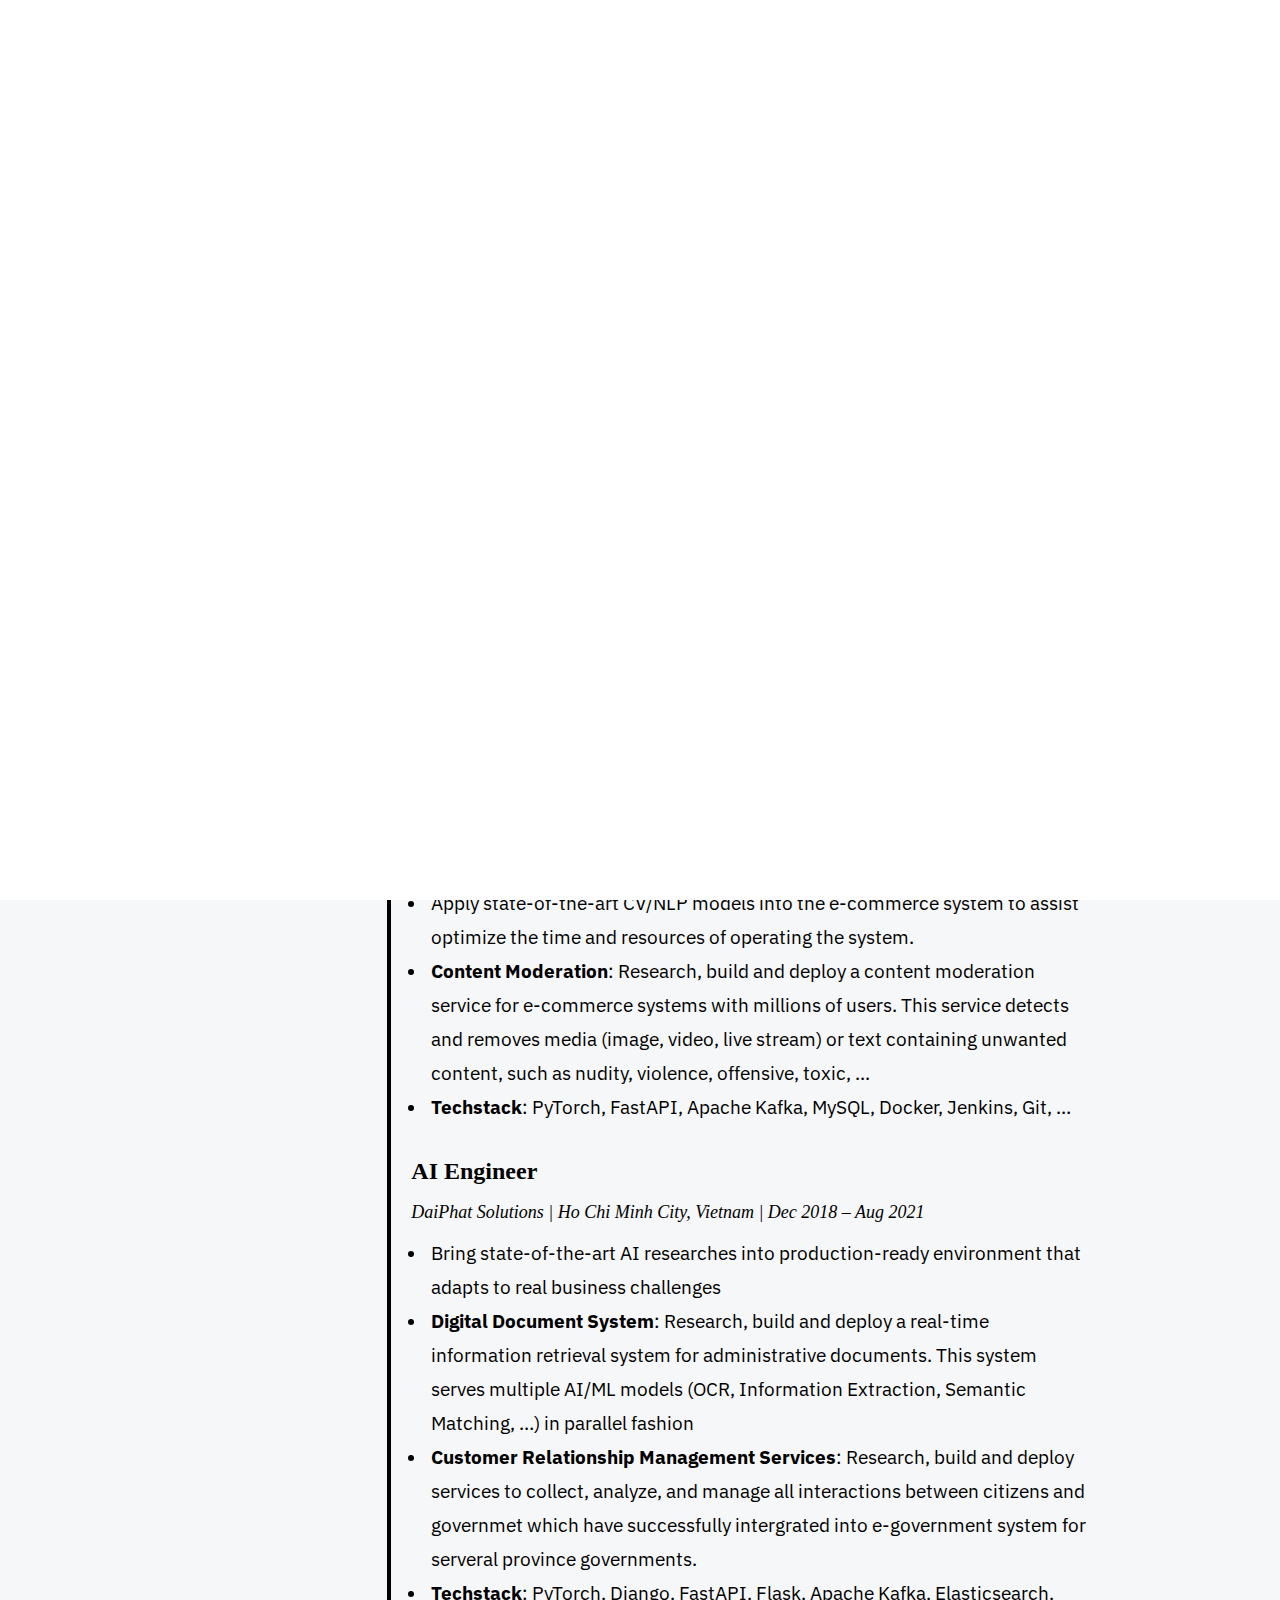
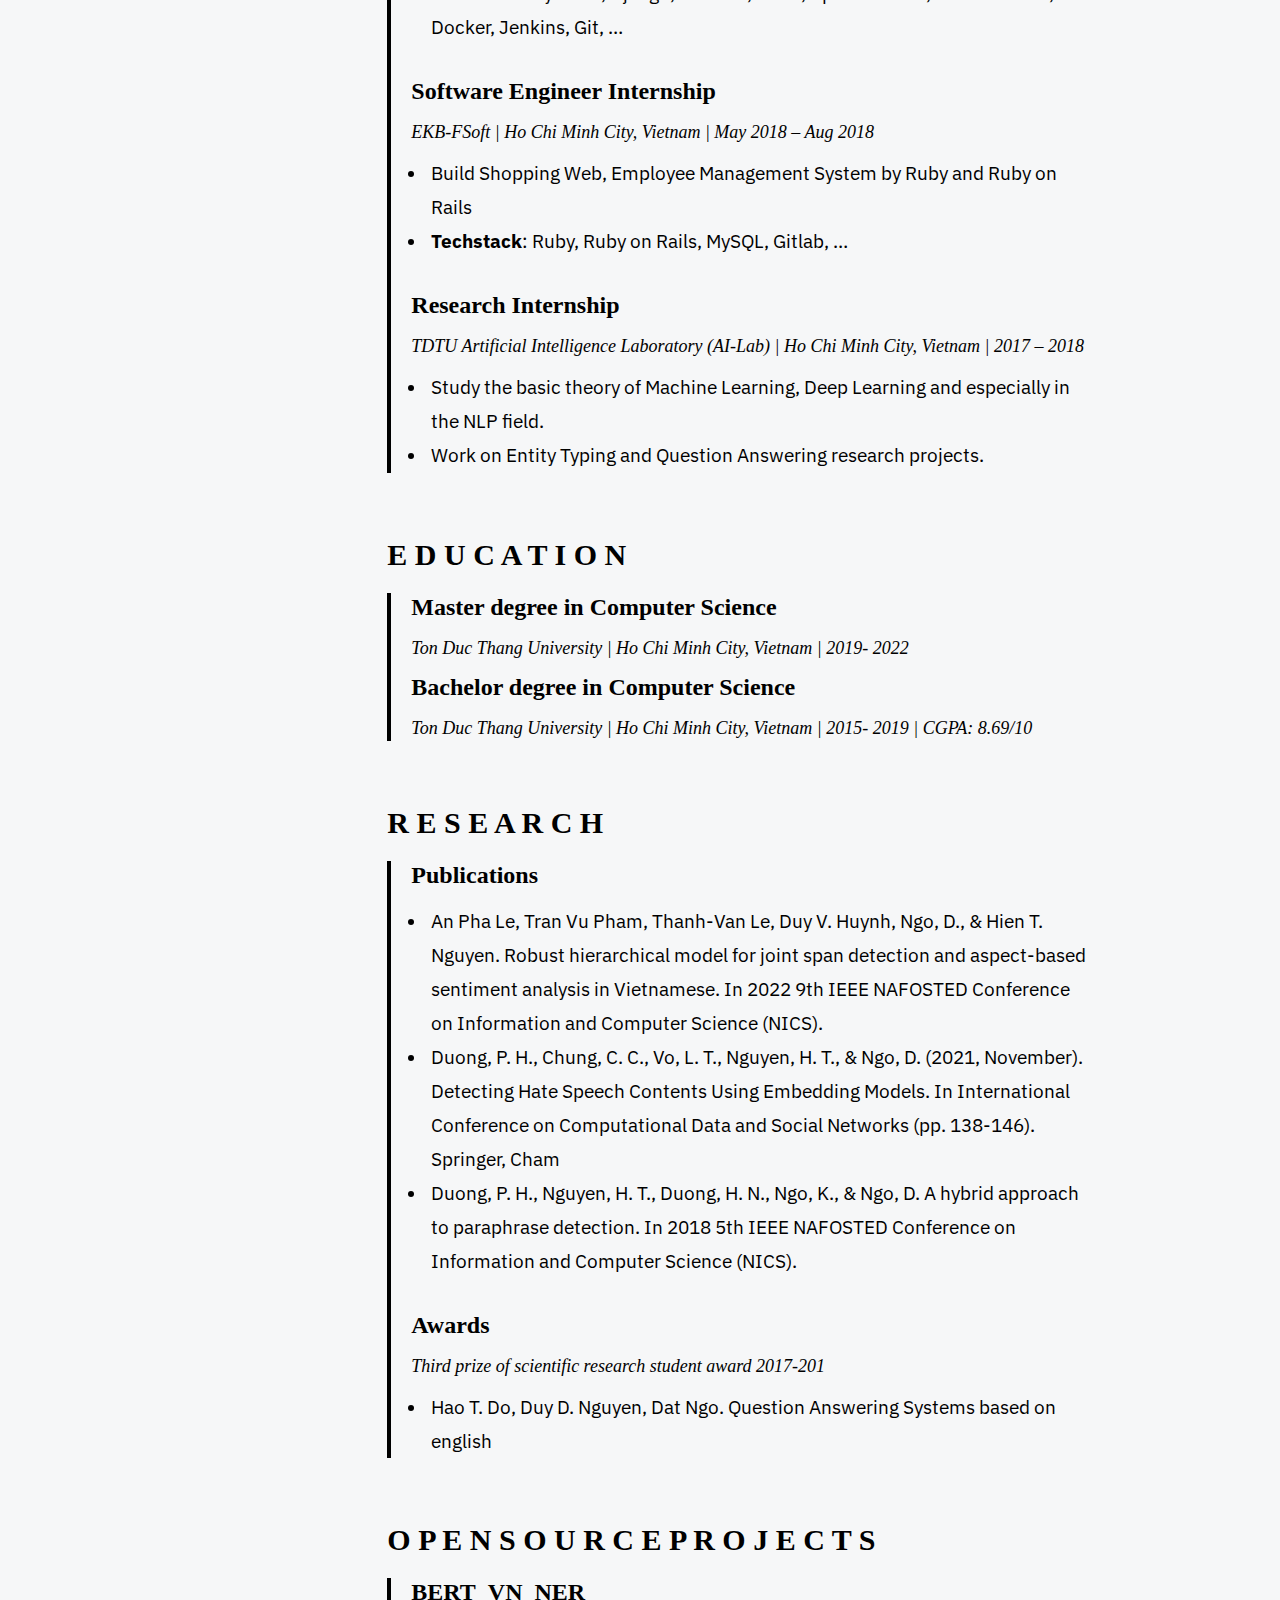
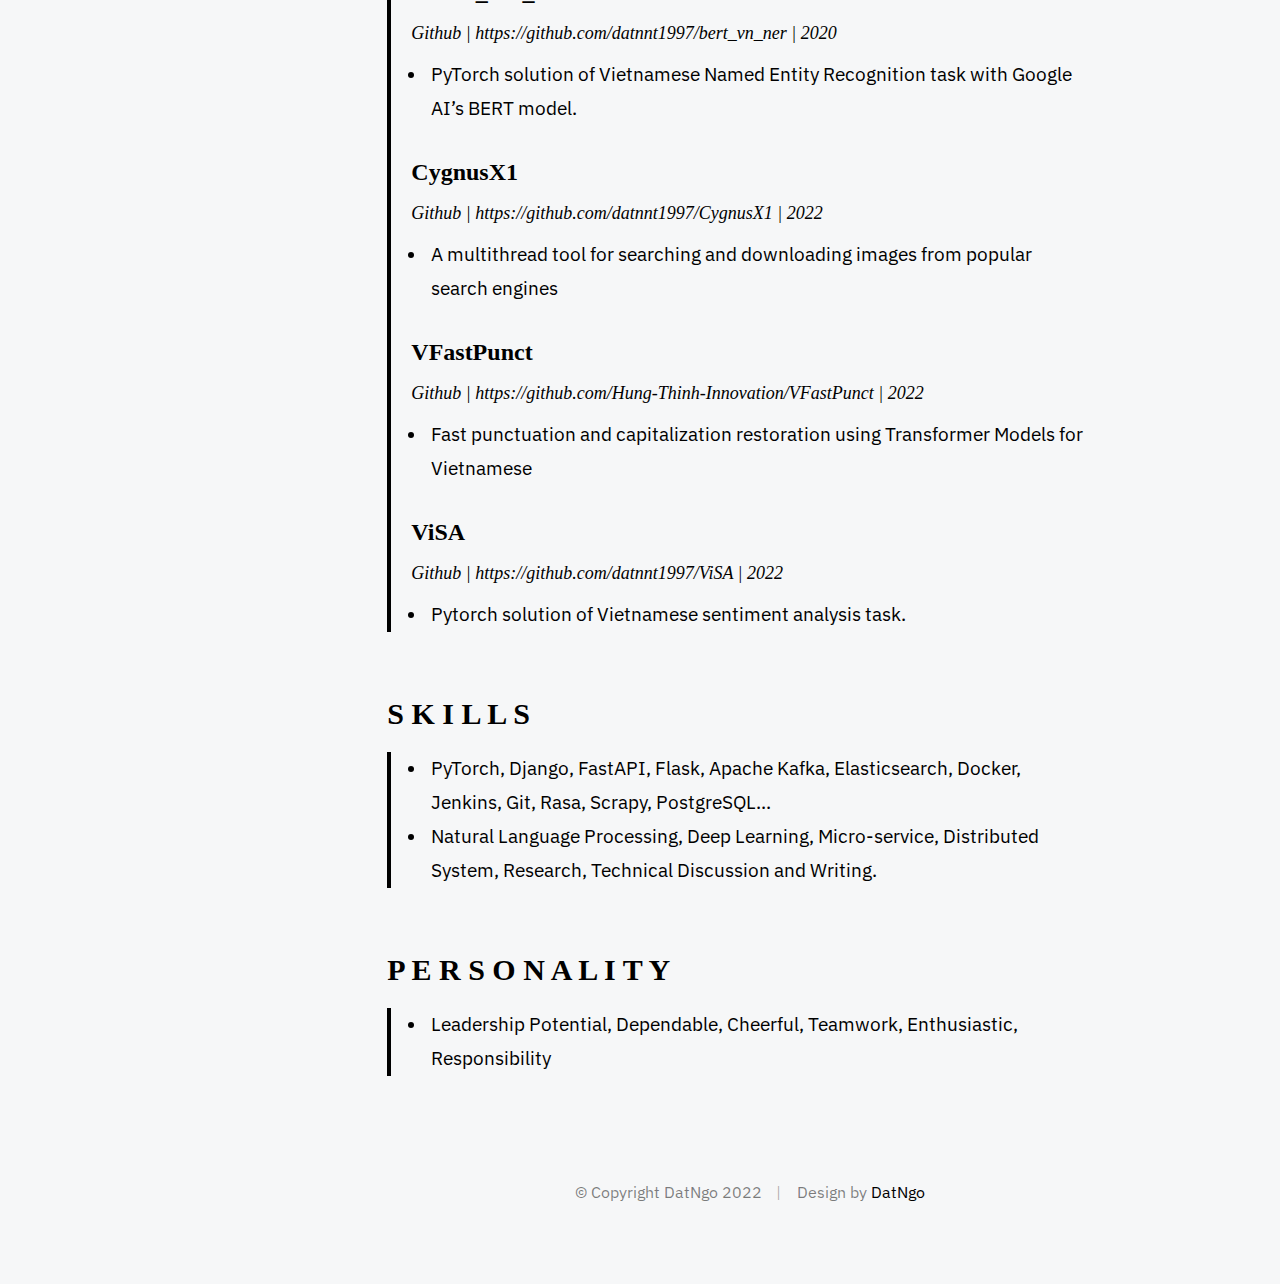
<file: resume.html>
<!DOCTYPE html>
<html class="no-js" lang="en">
<head>

    <!--- basic page needs
    ================================================== -->
    <meta charset="utf-8">
    <title>Trong Đắt</title>
    <meta name="description" content="">
    <meta name="author" content="">

    <!-- mobile specific metas
    ================================================== -->
    <meta name="viewport" content="width=device-width, initial-scale=1">

    <link rel="stylesheet" href="statics/css/base.css">
    <link rel="stylesheet" href="statics/css/vendor.css">
    <link rel="stylesheet" href="statics/css/main.css">

    <!-- Java Script
    ================================================== -->
    <script src="statics/js/modernizr.js"></script>

    <!-- favicons
    ================================================== -->
    <link rel="apple-touch-icon" sizes="180x180" href="statics/images/icons/favicon.png">
    <link rel="icon" type="image/png" sizes="32x32" href="statics/images/icons/favicon.png">
    <link rel="icon" type="image/png" sizes="16x16" href="statics/images/icons/favicon.png">
</head>

<body data-spy="scroll" data-target=".site-navbar-target" data-offset="300">
    <div id="preloader">
        <div id="loader" class="dots-fade">
            <div></div>
            <div></div>
            <div></div>
        </div>
    </div>

    <header id="menu"></header>

    <div class="s-content content">
        <main class="row s-styles">
             <section id="styles" class="column large-full">
                 <div class="row section-intro add-bottom">
                    <div class="column large-full">
                        <h1 class="display-1">Ngô Nguyễn Trọng Đắt</h1>
<!--                        <p class="lead">-->
<!--                            Xin chào! Tôi là Đắt, sinh năm 97. Tôi bắt đầu rời bỏ vòng tay gia đình ở Tiền Giang năm-->
<!--                            2015 để dấn thân vào con đường tìm kiếm tri thức ở đại học Tôn Đức Thắng. Có lẽ do ảnh-->
<!--                            hưởng khá nhiều từ các bộ phim khoa học - viễn tưởng mà tôi đã lựa chọn theo đuổi nghiên cứu-->
<!--                            và làm việc trong mảng trí tuệ nhân tạo với khao khát mang đến các hệ thống thật sự thông-->
<!--                            minh giúp cuộc sống trở nên đơn giản hơn.-->
<!--                        </p>-->
                    </div>
                </div>

                 <div class="row section-intro add-bottom">
                     <div class="column large-full">
                         <h2>E X P E R I E N C E</h2>
                         <blockquote>
                             <h3>Senior Specialist Applied Artificial Intelligence</h3>
                             <h5>Hung Thịnh Innovation | Ho Chi Minh City, Vietnam | Apr 2022 – Present</h5>
                             <ul>
                                 <li>
                                     Working in R&D department to research and apply AI solutions to the real estate business.
                                 </li>
                                 <li>
                                     <strong>News Express</strong>: Research and build and deploy a system for automatically
                                     collecting, synthesizing, and analyzing news from several sources. The news is filtered
                                     for duplicates, ranked, categorized, and summarized using multiple AI/ML models.
                                 </li>
                                 <li>
                                     <strong>Digital Humans</strong>: Apply state-of-the-art AI models to entity
                                     recognition, intent classification, open domain question and answer. Build, integrate,
                                     and deploy a digital human dialog management module on the Rasa platform. Utilize
                                     Transformer models to restore punctuation and capitalization in Vietnamese text
                                     generated fromthe speech recognition system
                                 </li>
                                 <li>
                                     <strong>Techstack</strong>PyTorch, FastAPI, MySQL, PostgreSQL, Scrapy, Rasa, Google Dialogflow, Docker, Git, …
                                 </li>
                             </ul>

                             <h3>AI Engineer</h3>
                             <h5>TIKI CORPORATION | Ho Chi Minh City, Vietnam | Aug 2021 – Apr 2022</h5>
                             <ul>
                                 <li>
                                     Apply state-of-the-art CV/NLP models into the e-commerce system to assist optimize the
                                     time and resources of operating the system.
                                 </li>
                                 <li>
                                     <strong>Content Moderation</strong>: Research, build and deploy a content moderation service
                                     for e-commerce systems with millions of users. This service detects and removes media
                                     (image, video, live stream) or text containing unwanted content, such as nudity,
                                     violence, offensive, toxic, ...
                                 </li>
                                 <li>
                                     <strong>Techstack</strong>: PyTorch, FastAPI, Apache Kafka, MySQL, Docker, Jenkins, Git, …
                                 </li>
                             </ul>

                             <h3>AI Engineer</h3>
                             <h5>DaiPhat Solutions | Ho Chi Minh City, Vietnam | Dec 2018 – Aug 2021</h5>
                             <ul>
                                 <li>
                                     Bring state-of-the-art AI researches into production-ready environment that adapts to real business challenges
                                 </li>
                                 <li>
                                     <strong>Digital Document System</strong>: Research, build and deploy a real-time information retrieval system for administrative documents. This
                                     system serves multiple AI/ML models (OCR, Information Extraction, Semantic Matching, …) in parallel fashion
                                 </li>
                                 <li>
                                     <strong>Customer Relationship Management Services</strong>: Research, build and deploy services to collect, analyze, and manage all interactions
                                     between citizens and governmet which have successfully intergrated into e-government system for serveral province governments.
                                 </li>
                                 <li>
                                     <strong>Techstack</strong>: PyTorch, Django, FastAPI, Flask, Apache Kafka, Elasticsearch, Docker, Jenkins, Git, …
                                 </li>
                             </ul>

                             <h3>Software Engineer Internship</h3>
                             <h5>EKB-FSoft | Ho Chi Minh City, Vietnam | May 2018 – Aug 2018</h5>
                             <ul>
                                 <li>
                                     Build Shopping Web, Employee Management System by Ruby and Ruby on Rails
                                 </li>
                                 <li>
                                     <strong>Techstack</strong>: Ruby, Ruby on Rails, MySQL, Gitlab, …
                                 </li>
                             </ul>

                             <h3>Research Internship</h3>
                             <h5>TDTU Artificial Intelligence Laboratory (AI-Lab) | Ho Chi Minh City, Vietnam | 2017 – 2018</h5>
                             <ul>
                                 <li>
                                     Study the basic theory of Machine Learning, Deep Learning and especially in the NLP field.
                                 </li>
                                 <li>
                                     Work on Entity Typing and Question Answering research projects.
                                 </li>
                             </ul>
                         </blockquote>
                     </div>
                 </div>

                  <div class="row section-intro add-bottom">
                     <div class="column large-full">
                            <h2>E D U C A T I O N</h2>
                              <blockquote>
                                  <h3>Master degree in Computer Science</h3>
                                  <h5>Ton Duc Thang University | Ho Chi Minh City, Vietnam | 2019- 2022</h5>

                                  <h3>Bachelor degree in Computer Science</h3>
                                  <h5>Ton Duc Thang University | Ho Chi Minh City, Vietnam | 2015- 2019 | CGPA: 8.69/10</h5>
                              </blockquote>
                    </div>
                  </div>

                 <div class="row section-intro add-bottom">
                     <div class="column large-full">
                            <h2>R E S E A R C H</h2>
                              <blockquote>
                                  <h3>Publications</h3>
                                   <ul>
                                       <li>
                                           An Pha Le, Tran Vu Pham, Thanh-Van Le, Duy V. Huynh, Ngo, D., & Hien T. Nguyen. Robust hierarchical model for joint span detection
                                           and aspect-based sentiment analysis in Vietnamese. In 2022 9th IEEE NAFOSTED Conference on Information and Computer Science (NICS).
                                       </li>
                                       <li>
                                           Duong, P. H., Chung, C. C., Vo, L. T., Nguyen, H. T., & Ngo, D. (2021, November). Detecting Hate Speech Contents Using Embedding
                                           Models. In International Conference on Computational Data and Social Networks (pp. 138-146). Springer, Cham
                                       </li>
                                       <li>
                                           Duong, P. H., Nguyen, H. T., Duong, H. N., Ngo, K., & Ngo, D. A hybrid approach to paraphrase detection. In 2018 5th IEEE NAFOSTED
                                           Conference on Information and Computer Science (NICS).
                                       </li>
                                   </ul>
                                  <h3>Awards</h3>
                                  <h5>Third prize of scientific research student award 2017-201</h5>
                                  <ul><li>Hao T. Do, Duy D. Nguyen, Dat Ngo. Question Answering Systems based on english</li></ul>
                              </blockquote>
                    </div>
                 </div>

                 <div class="row section-intro add-bottom">
                     <div class="column large-full">
                        <h2>O P E N S O U R C E P R O J E C T S</h2>
                          <blockquote>
                              <h3>BERT_VN_NER</h3>
                              <h5>Github | https://github.com/datnnt1997/bert_vn_ner | 2020</h5>
                              <ul><li>PyTorch solution of Vietnamese Named Entity Recognition task with Google AI’s BERT model.</li></ul>

                              <h3>CygnusX1</h3>
                              <h5>Github | https://github.com/datnnt1997/CygnusX1 | 2022</h5>
                              <ul><li>A multithread tool for searching and downloading images from popular search engines</li></ul>

                              <h3>VFastPunct</h3>
                              <h5>Github | https://github.com/Hung-Thinh-Innovation/VFastPunct | 2022</h5>
                              <ul><li> Fast punctuation and capitalization restoration using Transformer Models for Vietnamese</li></ul>

                              <h3>ViSA</h3>
                              <h5>Github | https://github.com/datnnt1997/ViSA | 2022</h5>
                              <ul><li>Pytorch solution of Vietnamese sentiment analysis task.</li></ul>
                          </blockquote>
                    </div>
                 </div>

                 <div class="row section-intro add-bottom">
                     <div class="column large-full">
                        <h2>S K I L L S</h2>
                          <blockquote>
                              <ul>
                                  <li>PyTorch, Django, FastAPI, Flask, Apache Kafka, Elasticsearch, Docker, Jenkins, Git, Rasa, Scrapy, PostgreSQL...</li>
                                  <li>Natural Language Processing, Deep Learning, Micro-service, Distributed System, Research, Technical Discussion and Writing.</li>
                              </ul>
                          </blockquote>
                    </div>
                 </div>

                 <div class="row section-intro add-bottom">
                     <div class="column large-full">
                        <h2>P E R S O N A L I T Y</h2>
                          <blockquote>
                              <ul>
                                  <li>Leadership Potential, Dependable, Cheerful, Teamwork, Enthusiastic, Responsibility</li>
                              </ul>
                          </blockquote>
                    </div>
                 </div>
             </section>
        </main>
    </div>

    <footer id="footer"></footer>

    <!-- Java Script ================================================== -->
    <script src="statics/js/jquery-3.2.1.min.js"></script>
    <script src="statics/js/plugins.js"></script>
    <script src="statics/js/main.js"></script>

    <script>
        $(function(){ $("#menu").load("components/menu.html") });
        $(function(){ $("#footer").load("components/footer.html") });
    </script>
</body>
</file>
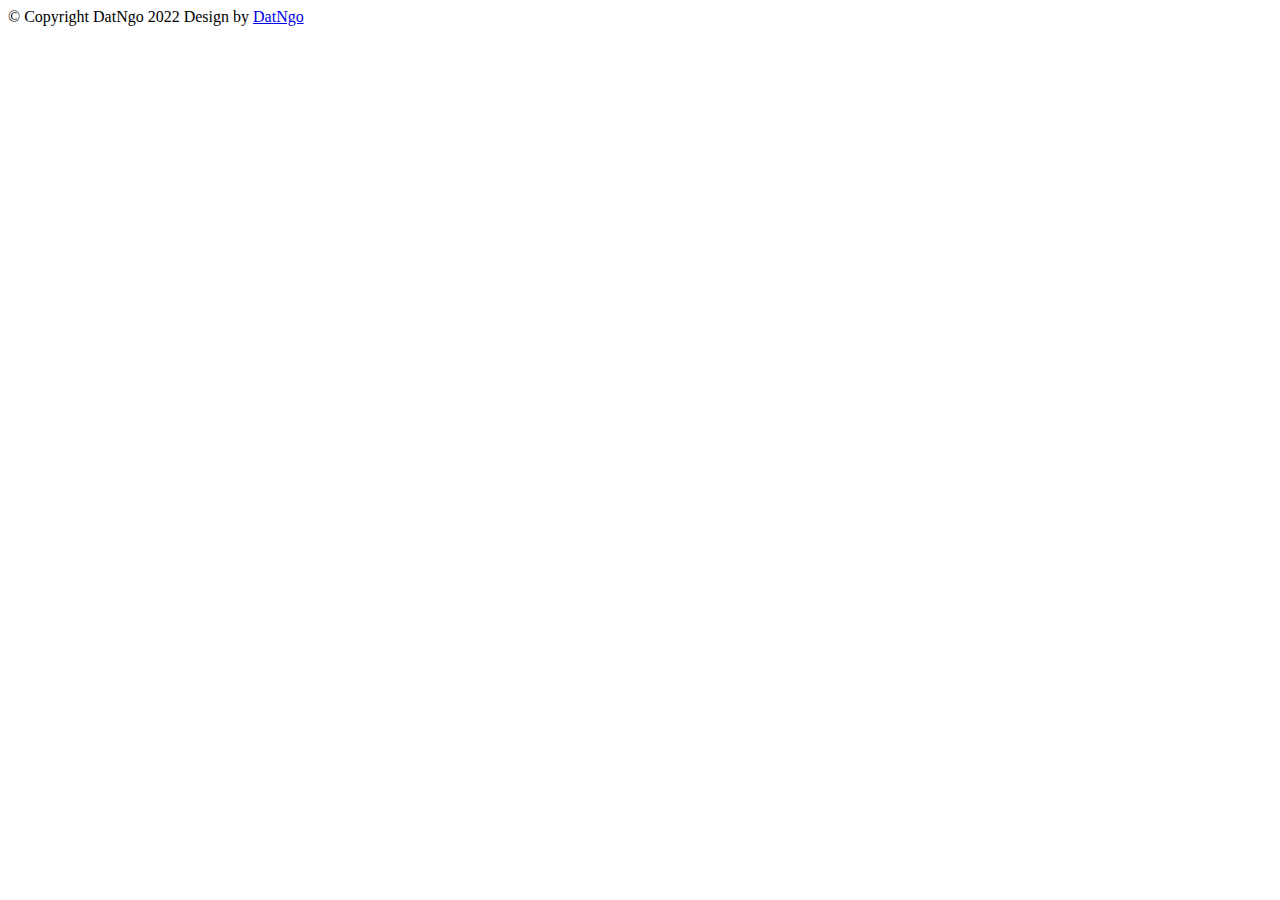
<file: components/footer.html>
<!DOCTYPE html>
<html lang="en">
<body>
     <!-- footer
    ================================================== -->
    <footer class="s-footer">
        <div class="row">
            <div class="column large-full footer__content">
                <div class="footer__copyright">
                    <span>© Copyright DatNgo 2022</span>
                    <span>Design by <a href="https://www.styleshout.com/">DatNgo</a></span>
                </div>
            </div>
        </div>

        <div class="go-top">
            <a class="smoothscroll" title="Back to Top" href="#top"></a>
        </div>
    </footer>
</body>
</html>
</file>
<file: statics/css/base.css>
/* =================================================================== 
 *
 *  Typewrite Base Stylesheet
 *  Template Ver. 1.0.0
 *  05-17-2019
 *  ------------------------------------------------------------------
 *
 *  TOC:
 *  # imports
 *  # normalize 
 *  # basic/base setup styles 
 *  # Grid v2.0.1
 *  # block grids
 *  # MISC
 *
 * =================================================================== */



/* ===================================================================
 * # imports 
 *
 * ------------------------------------------------------------------- */
@import url("https://fonts.googleapis.com/css?family=Heebo:300,400,500,600,700|Lora:400,400i,700,700i|IBM+Plex+Sans:300,400,400i,600,700,900");


/* ==========================================================================
 * # normalize
 * normalize.css v8.0.1 | MIT License |
 * github.com/necolas/normalize.css
 *
 * -------------------------------------------------------------------------- */

/* ------------------------------------------------------------------- 
 * ## document
 * ------------------------------------------------------------------- */

/* 1. Correct the line height in all browsers.
 * 2. Prevent adjustments of font size after orientation changes in iOS.*/
html {
  line-height: 1.15;  /* 1 */
  -webkit-text-size-adjust: 100%;  /* 2 */
}

/* ------------------------------------------------------------------- 
 * ## sections
 * ------------------------------------------------------------------- */

/* Remove the margin in all browsers. */
body {
  margin: 0;
}

/* Render the `main` element consistently in IE. */
main {
  display: block;
}

/* Correct the font size and margin on `h1` elements within `section` and
 * `article` contexts in Chrome, Firefox, and Safari. */
h1 {
  font-size: 2em;
  margin: 0.67em 0;
}

/* ------------------------------------------------------------------- 
 * ## grouping
 * ------------------------------------------------------------------- */

/* 1. Add the correct box sizing in Firefox.
 * 2. Show the overflow in Edge and IE. */
hr {
  box-sizing: content-box;  /* 1 */
  height: 0;  /* 1 */
  overflow: visible;  /* 2 */
}

/* 1. Correct the inheritance and scaling of font size in all browsers.
 * 2. Correct the odd `em` font sizing in all browsers. */
pre {
  font-family: monospace, monospace;  /* 1 */
  font-size: 1em;  /* 2 */
}

/* ------------------------------------------------------------------- 
 * ## text-level semantics
 * ------------------------------------------------------------------- */

/* Remove the gray background on active links in IE 10. */
a {
  background-color: transparent;
}

/* 1. Remove the bottom border in Chrome 57-
 * 2. Add the correct text decoration in Chrome, Edge, IE, Opera, and Safari. */
abbr[title] {
  border-bottom: none;  /* 1 */
  text-decoration: underline;  /* 2 */
  text-decoration: underline dotted;  /* 2 */
}

/* Add the correct font weight in Chrome, Edge, and Safari. */
b,
strong {
  font-weight: bolder;
}

/* 1. Correct the inheritance and scaling of font size in all browsers.
 * 2. Correct the odd `em` font sizing in all browsers. */
code,
kbd,
samp {
  font-family: monospace, monospace;  /* 1 */
  font-size: 1em;  /* 2 */
}

/* Add the correct font size in all browsers. */
small {
  font-size: 80%;
}

/* Prevent `sub` and `sup` elements from affecting the line height in
 * all browsers. */
sub,
sup {
  font-size: 75%;
  line-height: 0;
  position: relative;
  vertical-align: baseline;
}

sub {
  bottom: -0.25em;
}

sup {
  top: -0.5em;
}

/* ------------------------------------------------------------------- 
 * ## embedded content
 * ------------------------------------------------------------------- */

/* Remove the border on images inside links in IE 10. */
img {
  border-style: none;
}

/* ------------------------------------------------------------------- 
 * ## forms
 * ------------------------------------------------------------------- */

/* 1. Change the font styles in all browsers.
 * 2. Remove the margin in Firefox and Safari. */
button,
input,
optgroup,
select,
textarea {
  font-family: inherit;  /* 1 */
  font-size: 100%;  /* 1 */
  line-height: 1.15;  /* 1 */
  margin: 0;  /* 2 */
}

/* Show the overflow in IE.
 * 1. Show the overflow in Edge. */
button,
input {

  /* 1 */
  overflow: visible;
}

/* Remove the inheritance of text transform in Edge, Firefox, and IE.
 * 1. Remove the inheritance of text transform in Firefox. */
button,
select {

  /* 1 */
  text-transform: none;
}

/* Correct the inability to style clickable types in iOS and Safari. */
button,
[type="button"],
[type="reset"],
[type="submit"] {
  -webkit-appearance: button;
}

/* Remove the inner border and padding in Firefox. */
button::-moz-focus-inner,
[type="button"]::-moz-focus-inner,
[type="reset"]::-moz-focus-inner,
[type="submit"]::-moz-focus-inner {
  border-style: none;
  padding: 0;
}

/* Restore the focus styles unset by the previous rule. */
button:-moz-focusring,
[type="button"]:-moz-focusring,
[type="reset"]:-moz-focusring,
[type="submit"]:-moz-focusring {
  outline: 1px dotted ButtonText;
}

/* Correct the padding in Firefox. */
fieldset {
  padding: 0.35em 0.75em 0.625em;
}

/* 1. Correct the text wrapping in Edge and IE.
 * 2. Correct the color inheritance from `fieldset` elements in IE.
 * 3. Remove the padding so developers are not caught out when they zero out
 *    `fieldset` elements in all browsers. */
legend {
  box-sizing: border-box;  /* 1 */
  color: inherit;  /* 2 */
  display: table;  /* 1 */
  max-width: 100%;  /* 1 */
  padding: 0;  /* 3 */
  white-space: normal;  /* 1 */
}

/* Add the correct vertical alignment in Chrome, Firefox, and Opera. */
progress {
  vertical-align: baseline;
}

/* Remove the default vertical scrollbar in IE 10+. */
textarea {
  overflow: auto;
}

/* 1. Add the correct box sizing in IE 10.
 * 2. Remove the padding in IE 10. */
[type="checkbox"],
[type="radio"] {
  box-sizing: border-box;  /* 1 */
  padding: 0;  /* 2 */
}

/* Correct the cursor style of increment and decrement buttons in Chrome. */
[type="number"]::-webkit-inner-spin-button,
[type="number"]::-webkit-outer-spin-button {
  height: auto;
}

/* 1. Correct the odd appearance in Chrome and Safari.
 * 2. Correct the outline style in Safari. */
[type="search"] {
  -webkit-appearance: textfield;  /* 1 */
  outline-offset: -2px;  /* 2 */
}

/* Remove the inner padding in Chrome and Safari on macOS. */
[type="search"]::-webkit-search-decoration {
  -webkit-appearance: none;
}

/* 1. Correct the inability to style clickable types in iOS and Safari.
 * 2. Change font properties to `inherit` in Safari. */
::-webkit-file-upload-button {
  -webkit-appearance: button;  /* 1 */
  font: inherit;  /* 2 */
}

/* ------------------------------------------------------------------- 
 * ## interactive
 * ------------------------------------------------------------------- */

/* Add the correct display in Edge, IE 10+, and Firefox. */
details {
  display: block;
}

/* Add the correct display in all browsers. */
summary {
  display: list-item;
}

/* ------------------------------------------------------------------- 
 * ## misc
 * ------------------------------------------------------------------- */

/* Add the correct display in IE 10+. */
template {
  display: none;
}

/* Add the correct display in IE 10. */
[hidden] {
  display: none;
}


/* ===================================================================
 * # basic/base setup styles
 *
 * ------------------------------------------------------------------- */
html {
  font-size: 62.5%;
  box-sizing: border-box;
}

*,
*::before,
*::after {
  box-sizing: inherit;
}

body {
  font-weight: normal;
  line-height: 1;
  word-wrap: break-word;
  -moz-font-smoothing: grayscale;
  -moz-osx-font-smoothing: grayscale;
  -webkit-font-smoothing: antialiased;
  -webkit-overflow-scrolling: touch;
  -webkit-text-size-adjust: none;
}

/* ------------------------------------------------------------------- 
 * ## Media
 * ------------------------------------------------------------------- */
svg,
img,
video embed,
iframe,
object {
  max-width: 100%;
  height: auto;
}

/* ------------------------------------------------------------------- 
 * ## Typography resets 
 * ------------------------------------------------------------------- */
div, dl, dt, dd, ul, ol, li, h1, h2, h3, h4, h5, h6, pre, form, p, blockquote, th, td {
  margin: 0;
  padding: 0;
}

p {
  font-size: inherit;
  text-rendering: optimizeLegibility;
}

em,
i {
  font-style: italic;
  line-height: inherit;
}

strong,
b {
  font-weight: bold;
  line-height: inherit;
}

small {
  font-size: 60%;
  line-height: inherit;
}

ol,
ul {
  list-style: none;
}

li {
  display: block;
}

/* ------------------------------------------------------------------- 
 * ## links
 * ------------------------------------------------------------------- */
a {
  text-decoration: none;
  line-height: inherit;
}

a img {
  border: none;
}

/* ------------------------------------------------------------------- 
 * ## inputs
 * ------------------------------------------------------------------- */
fieldset {
  margin: 0;
  padding: 0;
}

input[type="email"],
input[type="number"],
input[type="search"],
input[type="text"],
input[type="tel"],
input[type="url"],
input[type="password"],
textarea {
  -webkit-appearance: none;
  -moz-appearance: none;
  appearance: none;
}


/* ===================================================================
 * # Grid v2.0.1
 *
 *   -----------------------------------------------------------------
 * - Grid breakpoints are based on MAXIMUM WIDTH media queries, 
 *   meaning they apply to that one breakpoint and ALL THOSE BELOW IT.
 * - Grid columns without a specified width will automatically layout 
 *   as equal width columns.
 * ------------------------------------------------------------------- */

/* rows
 * ------------------------------------- */
.row {
  width: 89%;
  max-width: 1200px;
  margin: 0 auto;
  display: -ms-flexbox;
  display: -webkit-flex;
  display: flex;
  -webkit-flex-flow: row wrap;
  -ms-flex-flow: row wrap;
  flex-flow: row wrap;
}

.row .row {
  width: auto;
  max-width: none;
  margin-left: -20px;
  margin-right: -20px;
}

/* columns
 * -------------------------------------- */
.column {
  -webkit-flex: 1 1 0%;
  -ms-flex: 1 1 0%;
  flex: 1 1 0%;
  padding: 0 20px;
}

.collapse > .column,
.column.collapse {
  padding: 0;
}

/* flex row containers utility classes
 * ----------------------------------------- */
.row.row-wrap {
  -webkit-flex-wrap: wrap;
  -ms-flex-wrap: wrap;
  flex-wrap: wrap;
}

.row.row-nowrap {
  -webkit-flex-wrap: nowrap;
  -ms-flex-wrap: none;
  flex-wrap: nowrap;
}

.row.row-top {
  -webkit-align-items: flex-start;
  -ms-flex-align: start;
  align-items: flex-start;
}

.row.row-bottom {
  -webkit-align-items: flex-end;
  -ms-flex-align: end;
  align-items: flex-end;
}

.row.row-center {
  -webkit-align-items: center;
  -ms-flex-align: center;
  align-items: center;
}

.row.row-stretch {
  -webkit-align-items: stretch;
  -ms-flex-align: stretch;
  align-items: stretch;
}

.row.row-baseline {
  -webkit-align-items: baseline;
  -ms-flex-align: baseline;
  align-items: baseline;
}

/* flex item utility alignment classes
 * ----------------------------------------- */
.align-center {
  margin: auto;
  -webkit-align-self: center;
  -ms-flex-item-align: center;
  align-self: center;
}

.align-left {
  margin-right: auto;
  -webkit-align-self: center;
  -ms-flex-item-align: center;
  align-self: center;
}

.align-right {
  margin-left: auto;
  -webkit-align-self: center;
  -ms-flex-item-align: center;
  align-self: center;
}

.align-x-center {
  margin-right: auto;
  margin-left: auto;
}

.align-x-left {
  margin-right: auto;
}

.align-x-right {
  margin-left: auto;
}

.align-y-center {
  -webkit-align-self: center;
  -ms-flex-item-align: center;
  align-self: center;
}

.align-y-top {
  -webkit-align-self: flex-start;
  -ms-flex-item-align: start;
  align-self: flex-start;
}

.align-y-bottom {
  -webkit-align-self: flex-end;
  -ms-flex-item-align: end;
  align-self: flex-end;
}

/* large screen column widths 
 * -------------------------------------- */
.large-1 {
  -webkit-flex: 0 0 8.33333%;
  -ms-flex: 0 0 8.33333%;
  flex: 0 0 8.33333%;
  max-width: 8.33333%;
}

.large-2 {
  -webkit-flex: 0 0 16.66667%;
  -ms-flex: 0 0 16.66667%;
  flex: 0 0 16.66667%;
  max-width: 16.66667%;
}

.large-3 {
  -webkit-flex: 0 0 25%;
  -ms-flex: 0 0 25%;
  flex: 0 0 25%;
  max-width: 25%;
}

.large-4 {
  -webkit-flex: 0 0 33.33333%;
  -ms-flex: 0 0 33.33333%;
  flex: 0 0 33.33333%;
  max-width: 33.33333%;
}

.large-5 {
  -webkit-flex: 0 0 41.66667%;
  -ms-flex: 0 0 41.66667%;
  flex: 0 0 41.66667%;
  max-width: 41.66667%;
}

.large-6,
.large-half {
  -webkit-flex: 0 0 50%;
  -ms-flex: 0 0 50%;
  flex: 0 0 50%;
  max-width: 50%;
}

.large-7 {
  -webkit-flex: 0 0 58.33333%;
  -ms-flex: 0 0 58.33333%;
  flex: 0 0 58.33333%;
  max-width: 58.33333%;
}

.large-8 {
  -webkit-flex: 0 0 66.66667%;
  -ms-flex: 0 0 66.66667%;
  flex: 0 0 66.66667%;
  max-width: 66.66667%;
}

.large-9 {
  -webkit-flex: 0 0 75%;
  -ms-flex: 0 0 75%;
  flex: 0 0 75%;
  max-width: 75%;
}

.large-10 {
  -webkit-flex: 0 0 83.33333%;
  -ms-flex: 0 0 83.33333%;
  flex: 0 0 83.33333%;
  max-width: 83.33333%;
}

.large-11 {
  -webkit-flex: 0 0 91.66667%;
  -ms-flex: 0 0 91.66667%;
  flex: 0 0 91.66667%;
  max-width: 91.66667%;
}

.large-12,
.large-full {
  -webkit-flex: 0 0 100%;
  -ms-flex: 0 0 100%;
  flex: 0 0 100%;
  max-width: 100%;
}

/* ------------------------------------------------------------------- 
 * ## medium screen devices
 * ------------------------------------------------------------------- */
@media screen and (max-width:1200px) {
  .row .row {
    margin-left: -16px;
    margin-right: -16px;
  }

  .column {
    padding: 0 16px;
  }

  .medium-1 {
    -webkit-flex: 0 0 8.33333%;
    -ms-flex: 0 0 8.33333%;
    flex: 0 0 8.33333%;
    max-width: 8.33333%;
  }

  .medium-2 {
    -webkit-flex: 0 0 16.66667%;
    -ms-flex: 0 0 16.66667%;
    flex: 0 0 16.66667%;
    max-width: 16.66667%;
  }

  .medium-3 {
    -webkit-flex: 0 0 25%;
    -ms-flex: 0 0 25%;
    flex: 0 0 25%;
    max-width: 25%;
  }

  .medium-4 {
    -webkit-flex: 0 0 33.33333%;
    -ms-flex: 0 0 33.33333%;
    flex: 0 0 33.33333%;
    max-width: 33.33333%;
  }

  .medium-5 {
    -webkit-flex: 0 0 41.66667%;
    -ms-flex: 0 0 41.66667%;
    flex: 0 0 41.66667%;
    max-width: 41.66667%;
  }

  .medium-6,
  .medium-half {
    -webkit-flex: 0 0 50%;
    -ms-flex: 0 0 50%;
    flex: 0 0 50%;
    max-width: 50%;
  }

  .medium-7 {
    -webkit-flex: 0 0 58.33333%;
    -ms-flex: 0 0 58.33333%;
    flex: 0 0 58.33333%;
    max-width: 58.33333%;
  }

  .medium-8 {
    -webkit-flex: 0 0 66.66667%;
    -ms-flex: 0 0 66.66667%;
    flex: 0 0 66.66667%;
    max-width: 66.66667%;
  }

  .medium-9 {
    -webkit-flex: 0 0 75%;
    -ms-flex: 0 0 75%;
    flex: 0 0 75%;
    max-width: 75%;
  }

  .medium-10 {
    -webkit-flex: 0 0 83.33333%;
    -ms-flex: 0 0 83.33333%;
    flex: 0 0 83.33333%;
    max-width: 83.33333%;
  }

  .medium-11 {
    -webkit-flex: 0 0 91.66667%;
    -ms-flex: 0 0 91.66667%;
    flex: 0 0 91.66667%;
    max-width: 91.66667%;
  }

  .medium-12,
  .medium-full {
    -webkit-flex: 0 0 100%;
    -ms-flex: 0 0 100%;
    flex: 0 0 100%;
    max-width: 100%;
  }

}

/* ------------------------------------------------------------------- 
 * ## tablets
 * ------------------------------------------------------------------- */
@media screen and (max-width:800px) {
  .tab-1 {
    -webkit-flex: 0 0 8.33333%;
    -ms-flex: 0 0 8.33333%;
    flex: 0 0 8.33333%;
    max-width: 8.33333%;
  }

  .tab-2 {
    -webkit-flex: 0 0 16.66667%;
    -ms-flex: 0 0 16.66667%;
    flex: 0 0 16.66667%;
    max-width: 16.66667%;
  }

  .tab-3 {
    -webkit-flex: 0 0 25%;
    -ms-flex: 0 0 25%;
    flex: 0 0 25%;
    max-width: 25%;
  }

  .tab-4 {
    -webkit-flex: 0 0 33.33333%;
    -ms-flex: 0 0 33.33333%;
    flex: 0 0 33.33333%;
    max-width: 33.33333%;
  }

  .tab-5 {
    -webkit-flex: 0 0 41.66667%;
    -ms-flex: 0 0 41.66667%;
    flex: 0 0 41.66667%;
    max-width: 41.66667%;
  }

  .tab-6,
  .tab-half {
    -webkit-flex: 0 0 50%;
    -ms-flex: 0 0 50%;
    flex: 0 0 50%;
    max-width: 50%;
  }

  .tab-7 {
    -webkit-flex: 0 0 58.33333%;
    -ms-flex: 0 0 58.33333%;
    flex: 0 0 58.33333%;
    max-width: 58.33333%;
  }

  .tab-8 {
    -webkit-flex: 0 0 66.66667%;
    -ms-flex: 0 0 66.66667%;
    flex: 0 0 66.66667%;
    max-width: 66.66667%;
  }

  .tab-9 {
    -webkit-flex: 0 0 75%;
    -ms-flex: 0 0 75%;
    flex: 0 0 75%;
    max-width: 75%;
  }

  .tab-10 {
    -webkit-flex: 0 0 83.33333%;
    -ms-flex: 0 0 83.33333%;
    flex: 0 0 83.33333%;
    max-width: 83.33333%;
  }

  .tab-11 {
    -webkit-flex: 0 0 91.66667%;
    -ms-flex: 0 0 91.66667%;
    flex: 0 0 91.66667%;
    max-width: 91.66667%;
  }

  .tab-12,
  .tab-full {
    -webkit-flex: 0 0 100%;
    -ms-flex: 0 0 100%;
    flex: 0 0 100%;
    max-width: 100%;
  }

  .hide-on-tablet {
    display: none;
  }

}

/* ------------------------------------------------------------------- 
 * ## mobile devices 
 * ------------------------------------------------------------------- */
@media screen and (max-width:600px) {
  .row {
    width: 100%;
    padding-left: 25px;
    padding-right: 25px;
  }

  .row .row {
    margin-left: -10px;
    margin-right: -10px;
    padding-left: 0;
    padding-right: 0;
  }

  .column {
    padding: 0 10px;
  }

  .mob-1 {
    -webkit-flex: 0 0 8.33333%;
    -ms-flex: 0 0 8.33333%;
    flex: 0 0 8.33333%;
    max-width: 8.33333%;
  }

  .mob-2 {
    -webkit-flex: 0 0 16.66667%;
    -ms-flex: 0 0 16.66667%;
    flex: 0 0 16.66667%;
    max-width: 16.66667%;
  }

  .mob-3 {
    -webkit-flex: 0 0 25%;
    -ms-flex: 0 0 25%;
    flex: 0 0 25%;
    max-width: 25%;
  }

  .mob-4 {
    -webkit-flex: 0 0 33.33333%;
    -ms-flex: 0 0 33.33333%;
    flex: 0 0 33.33333%;
    max-width: 33.33333%;
  }

  .mob-5 {
    -webkit-flex: 0 0 41.66667%;
    -ms-flex: 0 0 41.66667%;
    flex: 0 0 41.66667%;
    max-width: 41.66667%;
  }

  .mob-6,
  .mob-half {
    -webkit-flex: 0 0 50%;
    -ms-flex: 0 0 50%;
    flex: 0 0 50%;
    max-width: 50%;
  }

  .mob-7 {
    -webkit-flex: 0 0 58.33333%;
    -ms-flex: 0 0 58.33333%;
    flex: 0 0 58.33333%;
    max-width: 58.33333%;
  }

  .mob-8 {
    -webkit-flex: 0 0 66.66667%;
    -ms-flex: 0 0 66.66667%;
    flex: 0 0 66.66667%;
    max-width: 66.66667%;
  }

  .mob-9 {
    -webkit-flex: 0 0 75%;
    -ms-flex: 0 0 75%;
    flex: 0 0 75%;
    max-width: 75%;
  }

  .mob-10 {
    -webkit-flex: 0 0 83.33333%;
    -ms-flex: 0 0 83.33333%;
    flex: 0 0 83.33333%;
    max-width: 83.33333%;
  }

  .mob-11 {
    -webkit-flex: 0 0 91.66667%;
    -ms-flex: 0 0 91.66667%;
    flex: 0 0 91.66667%;
    max-width: 91.66667%;
  }

  .mob-12,
  .mob-full {
    -webkit-flex: 0 0 100%;
    -ms-flex: 0 0 100%;
    flex: 0 0 100%;
    max-width: 100%;
  }

  .hide-on-mobile {
    display: none;
  }

}

/* ------------------------------------------------------------------- 
 * ## small mobile devices <= 400px
 * ------------------------------------------------------------------- */
@media screen and (max-width:400px) {
  .row {
    padding-left: 22px;
    padding-right: 22px;
  }

  .row .row {
    margin-left: 0;
    margin-right: 0;
  }

  .column {
    -webkit-flex: 0 0 100%;
    -ms-flex: 0 0 100%;
    flex: 0 0 100%;
    max-width: 100%;
    width: 100%;
    margin-left: 0;
    margin-right: 0;
    padding: 0;
  }

}



/* ===================================================================
 * # block grids
 *
 * -------------------------------------------------------------------
 * Equally-sized columns define at parent/row level.
 * ------------------------------------------------------------------- */
.block-large-1-8 > .column {
  -webkit-flex: 0 0 12.5%;
  -ms-flex: 0 0 12.5%;
  flex: 0 0 12.5%;
  max-width: 12.5%;
}

.block-large-1-6 > .column {
  -webkit-flex: 0 0 16.66667%;
  -ms-flex: 0 0 16.66667%;
  flex: 0 0 16.66667%;
  max-width: 16.66667%;
}

.block-large-1-5 > .column {
  -webkit-flex: 0 0 20%;
  -ms-flex: 0 0 20%;
  flex: 0 0 20%;
  max-width: 20%;
}

.block-large-1-4 > .column {
  -webkit-flex: 0 0 25%;
  -ms-flex: 0 0 25%;
  flex: 0 0 25%;
  max-width: 25%;
}

.block-large-1-3 > .column {
  -webkit-flex: 0 0 33.33333%;
  -ms-flex: 0 0 33.33333%;
  flex: 0 0 33.33333%;
  max-width: 33.33333%;
}

.block-large-1-2 > .column {
  -webkit-flex: 0 0 50%;
  -ms-flex: 0 0 50%;
  flex: 0 0 50%;
  max-width: 50%;
}

.block-large-full > .column {
  -webkit-flex: 0 0 100%;
  -ms-flex: 0 0 100%;
  flex: 0 0 100%;
  max-width: 100%;
}

/* ------------------------------------------------------------------- 
 * ## block grids - medium screen devices
 * ------------------------------------------------------------------- */
@media screen and (max-width:1200px) {
  .block-medium-1-8 > .column {
    -webkit-flex: 0 0 12.5%;
    -ms-flex: 0 0 12.5%;
    flex: 0 0 12.5%;
    max-width: 12.5%;
  }

  .block-medium-1-6 > .column {
    -webkit-flex: 0 0 16.66667%;
    -ms-flex: 0 0 16.66667%;
    flex: 0 0 16.66667%;
    max-width: 16.66667%;
  }

  .block-medium-1-5 > .column {
    -webkit-flex: 0 0 20%;
    -ms-flex: 0 0 20%;
    flex: 0 0 20%;
    max-width: 20%;
  }

  .block-medium-1-4 > .column {
    -webkit-flex: 0 0 25%;
    -ms-flex: 0 0 25%;
    flex: 0 0 25%;
    max-width: 25%;
  }

  .block-medium-1-3 > .column {
    -webkit-flex: 0 0 33.33333%;
    -ms-flex: 0 0 33.33333%;
    flex: 0 0 33.33333%;
    max-width: 33.33333%;
  }

  .block-medium-1-2 > .column {
    -webkit-flex: 0 0 50%;
    -ms-flex: 0 0 50%;
    flex: 0 0 50%;
    max-width: 50%;
  }

  .block-medium-full > .column {
    -webkit-flex: 0 0 100%;
    -ms-flex: 0 0 100%;
    flex: 0 0 100%;
    max-width: 100%;
  }

}

/* ------------------------------------------------------------------- 
 * ## block grids - tablets
 * ------------------------------------------------------------------- */
@media screen and (max-width:800px) {
  .block-tab-1-8 > .column {
    -webkit-flex: 0 0 12.5%;
    -ms-flex: 0 0 12.5%;
    flex: 0 0 12.5%;
    max-width: 12.5%;
  }

  .block-tab-1-6 > .column {
    -webkit-flex: 0 0 16.66667%;
    -ms-flex: 0 0 16.66667%;
    flex: 0 0 16.66667%;
    max-width: 16.66667%;
  }

  .block-tab-1-5 > .column {
    -webkit-flex: 0 0 20%;
    -ms-flex: 0 0 20%;
    flex: 0 0 20%;
    max-width: 20%;
  }

  .block-tab-1-4 > .column {
    -webkit-flex: 0 0 25%;
    -ms-flex: 0 0 25%;
    flex: 0 0 25%;
    max-width: 25%;
  }

  .block-tab-1-3 > .column {
    -webkit-flex: 0 0 33.33333%;
    -ms-flex: 0 0 33.33333%;
    flex: 0 0 33.33333%;
    max-width: 33.33333%;
  }

  .block-tab-1-2 > .column {
    -webkit-flex: 0 0 50%;
    -ms-flex: 0 0 50%;
    flex: 0 0 50%;
    max-width: 50%;
  }

  .block-tab-full > .column {
    -webkit-flex: 0 0 100%;
    -ms-flex: 0 0 100%;
    flex: 0 0 100%;
    max-width: 100%;
  }

}

/* ------------------------------------------------------------------- 
 * ## block grids - mobile devices
 * ------------------------------------------------------------------- */
@media screen and (max-width:600px) {
  .block-mob-1-8 > .column {
    -webkit-flex: 0 0 12.5%;
    -ms-flex: 0 0 12.5%;
    flex: 0 0 12.5%;
    max-width: 12.5%;
  }

  .block-mob-1-6 > .column {
    -webkit-flex: 0 0 16.66667%;
    -ms-flex: 0 0 16.66667%;
    flex: 0 0 16.66667%;
    max-width: 16.66667%;
  }

  .block-mob-1-5 > .column {
    -webkit-flex: 0 0 20%;
    -ms-flex: 0 0 20%;
    flex: 0 0 20%;
    max-width: 20%;
  }

  .block-mob-1-4 > .column {
    -webkit-flex: 0 0 25%;
    -ms-flex: 0 0 25%;
    flex: 0 0 25%;
    max-width: 25%;
  }

  .block-mob-1-3 > .column {
    -webkit-flex: 0 0 33.33333%;
    -ms-flex: 0 0 33.33333%;
    flex: 0 0 33.33333%;
    max-width: 33.33333%;
  }

  .block-mob-1-2 > .column {
    -webkit-flex: 0 0 50%;
    -ms-flex: 0 0 50%;
    flex: 0 0 50%;
    max-width: 50%;
  }

  .block-mob-full > .column {
    -webkit-flex: 0 0 100%;
    -ms-flex: 0 0 100%;
    flex: 0 0 100%;
    max-width: 100%;
  }

}

/* ------------------------------------------------------------------- 
 * ## block grids - small mobile devices <= 400px
 * ------------------------------------------------------------------- */
@media screen and (max-width:400px) {
  .stack > .column {
    -webkit-flex: 0 0 100%;
    -ms-flex: 0 0 100%;
    flex: 0 0 100%;
    max-width: 100%;
    width: 100%;
    margin-left: 0;
    margin-right: 0;
    padding: 0;
  }

}



/* ===================================================================
 * # MISC
 *
 * ------------------------------------------------------------------- */
.group:after {
  content: "";
  display: table;
  clear: both;
}

/* misc helper classes
 * -------------------------------------- */
.is-hidden {
  display: none;
}

.is-invisible {
  visibility: hidden;
}

.antialiased {
  -webkit-font-smoothing: antialiased;
  -moz-osx-font-smoothing: grayscale;
}

.overflow-hidden {
  overflow: hidden;
}

.remove-bottom {
  margin-bottom: 0;
}

.add-half-bottom {
  margin-bottom: 1.6rem !important;
}

.add-bottom {
  margin-bottom: 3.2rem !important;
}

.no-border {
  border: none;
}

.full-width {
  width: 100%;
}

.text-center {
  text-align: center;
}

.text-left {
  text-align: left;
}

.text-right {
  text-align: right;
}

.pull-left {
  float: left;
}

.pull-right {
  float: right;
}

/*# sourceMappingURL=base.css.map */
</file>
<file: statics/css/vendor.css>
/* =================================================================== 
 *
 *  Typerite Vendor/Third Party CSS
 *  Template Ver. 1.0.0 
 *  05-20-2019
 *  ------------------------------------------------------------------
 *
 *  TOC:
 *  # Slick Slider
 *  # lity
 *  # PrettyPrint GitHub Theme 
 *
 * =================================================================== */


/* ===================================================================
 * # Slick Slider
 * http://kenwheeler.github.io/slick/
 * ------------------------------------------------------------------- */

/* Slider */
.slick-slider {
  position: relative;
  display: block;
  box-sizing: border-box;
  -webkit-touch-callout: none;
  -webkit-user-select: none;
  -khtml-user-select: none;
  -moz-user-select: none;
  -ms-user-select: none;
  user-select: none;
  -ms-touch-action: pan-y;
  touch-action: pan-y;
  -webkit-tap-highlight-color: transparent;
}

.slick-list {
  position: relative;
  overflow: hidden;
  display: block;
  margin: 0;
  padding: 0;
}

.slick-list:focus {
  outline: none;
}

.slick-list.dragging {
  cursor: pointer;
  cursor: hand;
}

.slick-slider .slick-track,
.slick-slider .slick-list {
  -webkit-transform: translate3d(0, 0, 0);
  -moz-transform: translate3d(0, 0, 0);
  -ms-transform: translate3d(0, 0, 0);
  -o-transform: translate3d(0, 0, 0);
  transform: translate3d(0, 0, 0);
}

.slick-track {
  position: relative;
  left: 0;
  top: 0;
  display: block;
  margin-left: auto;
  margin-right: auto;
}

.slick-track:before,
.slick-track:after {
  content: "";
  display: table;
}

.slick-track:after {
  clear: both;
}

.slick-loading .slick-track {
  visibility: hidden;
}

.slick-slide {
  float: left;
  height: 100%;
  min-height: 1px;
  display: none;
}

[dir="rtl"] .slick-slide {
  float: right;
}

.slick-slide img {
  display: block;
}

.slick-slide.slick-loading img {
  display: none;
}

.slick-slide.dragging img {
  pointer-events: none;
}

.slick-initialized .slick-slide {
  display: block;
}

.slick-loading .slick-slide {
  visibility: hidden;
}

.slick-vertical .slick-slide {
  display: block;
  height: auto;
  border: 1px solid transparent;
}

.slick-arrow.slick-hidden {
  display: none;
}



/* ===================================================================
 * # lity - v1.6.6 - 2016-04-22
 *   http://sorgalla.com/lity/
 *   Copyright (c) 2016 Jan Sorgalla; Licensed MIT 
 * ------------------------------------------------------------------- */
.lity {
  z-index: 9990;
  position: fixed;
  top: 0;
  right: 0;
  bottom: 0;
  left: 0;
  white-space: nowrap;
  background: #000000;
  background: rgba(0, 0, 0, 0.9);
  outline: none !important;
  opacity: 0;
  -webkit-transition: opacity 0.3s ease;
  -o-transition: opacity 0.3s ease;
  transition: opacity 0.3s ease;
}

.lity.lity-opened {
  opacity: 1;
}

.lity.lity-closed {
  opacity: 0;
}

.lity * {
  -webkit-box-sizing: border-box;
  -moz-box-sizing: border-box;
  box-sizing: border-box;
}

.lity-wrap {
  z-index: 9990;
  position: fixed;
  top: 0;
  right: 0;
  bottom: 0;
  left: 0;
  text-align: center;
  outline: none !important;
}

.lity-wrap:before {
  content: "";
  display: inline-block;
  height: 100%;
  vertical-align: middle;
  margin-right: -0.25em;
}

.lity-loader {
  z-index: 9991;
  color: #333;
  position: absolute;
  top: 50%;
  margin-top: -0.8em;
  width: 100%;
  text-align: center;
  font-size: 14px;
  font-family: Arial, Helvetica, sans-serif;
  opacity: 0;
  -webkit-transition: opacity 0.3s ease;
  -o-transition: opacity 0.3s ease;
  transition: opacity 0.3s ease;
}

.lity-loading .lity-loader {
  opacity: 1;
}

.lity-container {
  z-index: 9992;
  position: relative;
  text-align: left;
  vertical-align: middle;
  display: inline-block;
  white-space: normal;
  max-width: 100%;
  max-height: 100%;
  outline: none !important;
}

.lity-content {
  z-index: 9993;
  width: 100%;
  -webkit-transform: scale(1);
  -ms-transform: scale(1);
  -o-transform: scale(1);
  transform: scale(1);
  -webkit-transition: -webkit-transform 0.3s ease;
  -o-transition: -o-transform 0.3s ease;
  transition: transform 0.3s ease;
}

.lity-loading .lity-content,
.lity-closed .lity-content {
  -webkit-transform: scale(0.8);
  -ms-transform: scale(0.8);
  -o-transform: scale(0.8);
  transform: scale(0.8);
}

.lity-content:after {
  content: "";
  position: absolute;
  left: 0;
  top: 0;
  bottom: 0;
  display: block;
  right: 0;
  width: auto;
  height: auto;
  z-index: -1;
}

.lity-close {
  z-index: 9994;
  width: 42px;
  height: 42px;
  position: fixed;
  text-align: center !important;
  right: 20px;
  top: 20px;
  -webkit-appearance: none;
  cursor: pointer;
  text-decoration: none;
  text-align: center;
  padding: 0;
  margin: 0;
  color: white;
  font-style: normal;
  font-size: 30px;
  font-family: Arial, sans-serif;
  line-height: 42px;
  border: 0;
  background: transparent;
  outline: none;
  -webkit-box-shadow: none;
  box-shadow: none;
  font: 0/0 a;
  text-shadow: none;
  color: transparent;
  border-radius: 50%;
}

.lity-close::before,
.lity-close::after {
  display: block;
  content: "";
  height: 20px;
  width: 2px;
  background-color: white;
  position: absolute;
  top: 11px;
  left: 20px;
}

.lity-close::before {
  -webkit-transform: rotate(-45deg);
  transform: rotate(-45deg);
}

.lity-close::after {
  -webkit-transform: rotate(45deg);
  transform: rotate(45deg);
}

.lity-close::-moz-focus-inner {
  border: 0;
  padding: 0;
}

.lity-close:hover,
.lity-close:focus,
.lity-close:active,
.lity-close:visited {
  text-decoration: none;
  text-align: center;
  padding: 0;
  color: #fff;
  font-style: normal;
  font-size: 30px;
  font-family: Arial, sans-serif;
  line-height: 36px;
  border: 0;
  background: transparent;
  outline: none;
  -webkit-box-shadow: none;
  box-shadow: none;
  font: 0/0 a;
  text-shadow: none;
  color: transparent;
}

.lity-close:hover::before,
.lity-close:hover::after,
.lity-close:focus::before,
.lity-close:focus::after,
.lity-close:active::before,
.lity-close:active::after,
.lity-close:visited::before,
.lity-close:visited::after {
  background-color: #33998a;
}

/* Image */
.lity-image img {
  max-width: 100%;
  display: block;
  line-height: 0;
  border: 0;
}

/* iFrame */
.lity-iframe .lity-container {
  width: 100%;
  max-width: 964px;
}

.lity-iframe-container {
  width: 100%;
  height: 0;
  padding-top: 56.25%;
  overflow: auto;
  pointer-events: auto;
  -webkit-transform: translateZ(0);
  transform: translateZ(0);
  -webkit-overflow-scrolling: touch;
}

.lity-iframe-container iframe {
  position: absolute;
  display: block;
  top: 0;
  left: 0;
  width: 100%;
  height: 100%;
  background: #000;
}

.lity-hide {
  display: none;
}



/* ===================================================================
 * # PrettyPrint GitHub Theme 
 *   
 * ------------------------------------------------------------------- */
.prettyprint {
  background: #efefef;
  font-family: Menlo, "Bitstream Vera Sans Mono", "DejaVu Sans Mono", Monaco, Consolas, monospace;
  font-size: 13px;
  line-height: 1.538;
  border: none;
}

.pln {
  color: #333333;
}

@media screen {
  .str {
    color: #dd1144;
  }

  .kwd {
    color: #333333;
  }

  .com {
    color: #999988;
  }

  .typ {
    color: #445588;
  }

  .lit {
    color: #445588;
  }

  .pun {
    color: #333333;
  }

  .opn {
    color: #333333;
  }

  .clo {
    color: #333333;
  }

  .tag {
    color: navy;
  }

  .atn {
    color: teal;
  }

  .atv {
    color: #dd1144;
  }

  .dec {
    color: #333333;
  }

  .var {
    color: teal;
  }

  .fun {
    color: #990000;
  }

}

@media print, projection {
  .str {
    color: #006600;
  }

  .kwd {
    color: #006;
    font-weight: bold;
  }

  .com {
    color: #600;
    font-style: italic;
  }

  .typ {
    color: #404;
    font-weight: bold;
  }

  .lit {
    color: #004444;
  }

  .pun,
  .opn,
  .clo {
    color: #444400;
  }

  .tag {
    color: #006;
    font-weight: bold;
  }

  .atn {
    color: #440044;
  }

  .atv {
    color: #006600;
  }

}

/* Specify class=linenums on a pre to get line numbering */
ol.linenums {
  margin-top: 0;
  margin-bottom: 0;
}

/* IE indents via margin-left */
li.L0,
li.L1,
li.L2,
li.L3,
li.L4,
li.L5,
li.L6,
li.L7,
li.L8,
li.L9 {

  /* */
}

/* Alternate shading for lines */
li.L1,
li.L3,
li.L5,
li.L7,
li.L9 {

  /* */
}

/*# sourceMappingURL=vendor.css.map */
</file>
<file: statics/css/main.css>
/* =================================================================== 
 *
 *  Typerite Main Stylesheet
 *  Template Ver. 1.0.0
 *  05-17-2019
 *  ------------------------------------------------------------------
 *
 *  TOC:
 *  # base style overrides
 *      ## links    
 *  # typography & general theme styles
 *      ## typography
 *      ## Lists    
 *      ## responsive video container
 *      ## floated image
 *      ## tables
 *      ## Spacing
 *  # preloader
 *  # forms
 *      ## Style Placeholder Text
 *      ## Change Autocomplete styles in Chrome
 *  # buttons
 *  # additional components
 *      ## additional typo styles
 *      ## skillbars
 *      ## alert box 
 *      ## pagination 
 *  # Common and Reusable Styles
 *      ## animation stuff 
 *      ## entry media
 *      ## listing header
 *      ## slick slider 
 *      ## masonry entries 
 *      ## post formats - masonry view
 *  # site header
 *      ## header logo
 *      ## header main navigation
 *      ## menu toggle
 *      ## header social
 *      ## header search trigger
 *      ## header-search
 *      ## close button for search 
 *  # site content & footer 
 *      ## content
 *      ## footer
 *      ## copyright
 *      ## go to top
 *  # blog styles and blog components
 *      ## entry header meta
 *      ## post tags
 *      ## blog single page navigation
 *      ## related articles
 *      ## comments
 *      ## format gallery
 *
 * =================================================================== */


/* ===================================================================
 * # base style overrides
 *
 * ------------------------------------------------------------------- */
html {
  font-size: 10px;
}

@media screen and (max-width:400px) {
  html {
    font-size: 9.210526315789474px;
  }

}

html,
body {
  height: 100%;
}

body {
  background: #f6f7f8;
  font-family: "IBM Plex Sans", sans-serif;
  font-size: 1.9rem;
  font-style: normal;
  font-weight: normal;
  line-height: 1.789;
  color: #000000;
  margin: 0;
  padding: 0;
}

body.nav-wrap-is-visible {
  overflow: hidden;
}

body.ss-bg-white {
  background: #ffffff;
}

/* ------------------------------------------------------------------- 
 * ## links
 * ------------------------------------------------------------------- */
a {
  color: #33998a;
  transition: all 0.3s ease-in-out;
}

a:hover,
a:focus,
a:active {
  color: #da5260;
}

a:hover,
a:active {
  outline: 0;
}


/* ===================================================================
 * # typography & general theme styles
 * 
 * ------------------------------------------------------------------- */

/* ------------------------------------------------------------------- 
 * ## typography
 * ------------------------------------------------------------------- */
h1, h2, h3, h4, h5, h6, .h1, .h2, .h3, .h4, .h5, .h6 {
  font-family: "Playfair Display", serif;
  font-style: normal;
  font-weight: bold;
  color: #000000;
  font-variant-ligatures: common-ligatures;
  text-rendering: optimizeLegibility;
}

h1, .h1, h2, .h2, h3, .h3, h4, .h4 {
  margin-top: 6rem;
  margin-bottom: 1.6rem;
}

@media screen and (max-width:600px) {
  h1, .h1, h2, .h2, h3, .h3, h4, .h4 {
    margin-top: 5.6rem;
  }

}

h5, .h5, h6, .h6 {
  margin-top: 4.8rem;
  margin-bottom: 1.2rem;
}

@media screen and (max-width:600px) {
  h5, .h5, h6, .h6 {
    margin-top: 4.4rem;
    margin-bottom: 0.8rem;
  }

}

h1, .h1 {
  font-size: 3.6rem;
  line-height: 1.222;
}

@media screen and (max-width:600px) {
  h1, .h1 {
    font-size: 3.3rem;
  }

}

h2, .h2 {
  font-size: 3rem;
  line-height: 1.2;
  margin-top: 0px
}

h3, .h3 {
  font-size: 2.4rem;
  line-height: 1.167;
  margin-top: 0px
}

h4, .h4 {
  font-size: 2.1rem;
  line-height: 1.333;
}

h5, .h5 {
  font-size: 1.8rem;
  line-height: 1.333;
  margin-top: 0px;
  font-style: italic;
  font-weight: normal;
}

h6, .h6 {
  font-size: 1.6rem;
  line-height: 1.5;
  text-transform: uppercase;
  letter-spacing: 0.16rem;
}

p img {
  margin: 0;
}

p.lead {
  font-family: "IBM Plex Sans", sans-serif;
  font-weight: 300;
  font-size: 1.9rem;
  line-height: 1.833;
  margin-bottom: 3.6rem;
  color: #000000;
}

@media screen and (max-width:1200px) {
  p.lead {
    font-size: 2.2rem;
  }

}

@media screen and (max-width:600px) {
  p.lead {
    font-size: 2.1rem;
  }

}

em,
i,
strong,
b {
  font-size: inherit;
  line-height: inherit;
}

em,
i {
  font-family: "IBM Plex Sans", sans-serif;
  font-style: italic;
}

strong,
b {
  font-family: "IBM Plex Sans", sans-serif;
  font-weight: 700;
}

small {
  font-size: 1.2rem;
  line-height: inherit;
}

blockquote {
  margin: 2rem 0;
  padding: 0rem 2rem;
  border-left: 4px solid black;
  position: relative;
}

@media screen and (max-width:600px) {
  blockquote {
    padding: 0rem 2rem;
  }

}

@media screen and (max-width:400px) {
  blockquote {
    padding: 0rem 2rem;
  }

}

blockquote p {
  font-family: "Lora", serif;
  font-weight: 400;
  padding: 0;
  font-size: 2.4rem;
  line-height: 1.833;
  color: #000000;
}

@media screen and (max-width:500px) {
  blockquote p {
    font-size: 2.2rem;
  }

}

blockquote cite {
  display: block;
  font-family: "IBM Plex Sans", sans-serif;
  font-size: 1.5rem;
  font-style: normal;
  line-height: 1.333;
}

blockquote cite:before {
  content: "\2014 \0020";
}

blockquote cite,
blockquote cite a,
blockquote cite a:visited {
  color: #7e7e7e;
  border: none;
}

abbr {
  font-family: "IBM Plex Sans", sans-serif;
  font-weight: 700;
  font-variant: small-caps;
  text-transform: lowercase;
  letter-spacing: 0.05rem;
  color: #7e7e7e;
}

var,
kbd,
samp,
code,
pre {
  font-family: Consolas, "Andale Mono", Courier, "Courier New", monospace;
}

pre {
  padding: 2.4rem 3.2rem 3.2rem;
  background: #efefef;
  overflow-x: auto;
}

code {
  font-size: 1.4rem;
  margin: 0 0.2rem;
  padding: 0.4rem 0.8rem;
  white-space: nowrap;
  background: #efefef;
  border: 1px solid #d3d3d3;
  color: #000000;
  border-radius: 3px;
}

pre > code {
  display: block;
  white-space: pre;
  line-height: 2;
  padding: 0;
  margin: 0;
}

pre.prettyprint > code {
  border: none;
}

del {
  text-decoration: line-through;
}

abbr[title],
dfn[title] {
  border-bottom: 1px dotted;
  cursor: help;
  text-decoration: none;
}

mark {
  background: #fff099;
  color: #000000;
}

hr {
  border: solid #e0e0e0;
  border-width: 1px 0 0;
  clear: both;
  margin: 2.4rem 0 1.6rem;
  height: 0;
}

/* ------------------------------------------------------------------- 
 * ## Lists
 * ------------------------------------------------------------------- */
ol {
  list-style: decimal;
}

ul {
  list-style: disc;
}

li {
  display: list-item;
}

ol, ul {
  margin-left: 1.6rem;
}

ul li {
  padding-left: 0.4rem;
}

ul ul,
ul ol,
ol ol,
ol ul {
  margin: 0.8rem 0 0.8rem 1.6rem;
}

ul.disc li {
  display: list-item;
  list-style: none;
  padding: 0 0 0 0.8rem;
  position: relative;
}

ul.disc li::before {
  content: "";
  display: inline-block;
  width: 8px;
  height: 8px;
  border-radius: 50%;
  background: #33998a;
  position: absolute;
  left: -16px;
  top: 11px;
  vertical-align: middle;
}

dt {
  margin: 0;
  color: #33998a;
}

dd {
  margin: 0 0 0 2rem;
}

/* ------------------------------------------------------------------- 
 * ## responsive video container
 * ------------------------------------------------------------------- */
.video-container {
  position: relative;
  padding-bottom: 56.25%;
  height: 0;
  overflow: hidden;
}

.video-container iframe,
.video-container object,
.video-container embed,
.video-container video {
  position: absolute;
  top: 0;
  left: 0;
  width: 100%;
  height: 100%;
}

/* ------------------------------------------------------------------- 
 * ## floated image
 * ------------------------------------------------------------------- */
img.pull-right {
  margin: 1.2rem 0 0 2.8rem;
}

img.pull-left {
  margin: 1.2rem 2.8rem 0 0;
}

/* ------------------------------------------------------------------- 
 * ## tables
 * ------------------------------------------------------------------- */
table {
  border-width: 0;
  width: 100%;
  max-width: 100%;
  font-family: "IBM Plex Sans", sans-serif;
  border-collapse: collapse;
}

th,
td {
  padding: 1.5rem 3.2rem;
  text-align: left;
  border-bottom: 1px solid #e0e0e0;
}

th {
  color: #000000;
  font-family: "IBM Plex Sans", sans-serif;
  font-weight: 700;
}

th:first-child,
td:first-child {
  padding-left: 0;
}

th:last-child,
td:last-child {
  padding-right: 0;
}

.table-responsive {
  overflow-x: auto;
  -webkit-overflow-scrolling: touch;
}

/* ------------------------------------------------------------------- 
 * ## Spacing 
 * ------------------------------------------------------------------- */
button,
.btn {
  margin-bottom: 1.6rem;
}

fieldset {
  margin-bottom: 1.6rem;
}

input,
textarea,
select,
pre,
blockquote,
figure,
table,
p,
ul,
ol,
dl,
form,
.video-container,
.ss-custom-select {
  margin-bottom: 3.2rem;
}


/* ===================================================================
 * # preloader
 *
 * ------------------------------------------------------------------- */
#preloader {
  position: fixed;
  top: 0;
  left: 0;
  right: 0;
  bottom: 0;
  background: #ffffff;
  z-index: 500;
  height: 100vh;
  width: 100%;
  overflow: hidden;
}

.no-js #preloader,
.oldie #preloader {
  display: none;
}

#loader {
  position: absolute;
  left: 50%;
  top: 50%;
  width: 6px;
  height: 6px;
  padding: 0;
  display: inline-block;
  -webkit-transform: translate3d(-50%, -50%, 0);
  transform: translate3d(-50%, -50%, 0);
}

#loader > div {
  content: "";
  background: #000000;
  width: 6px;
  height: 6px;
  position: absolute;
  top: 0;
  left: 0;
  border-radius: 50%;
}

#loader > div:nth-of-type(1) {
  left: 15px;
}

#loader > div:nth-of-type(3) {
  left: -15px;
}

/* dots jump */
.dots-jump > div {
  -webkit-animation: dots-jump 1.2s infinite ease;
  animation: dots-jump 1.2s infinite ease;
  animation-delay: 0.2s;
}

.dots-jump > div:nth-of-type(1) {
  animation-delay: 0.4s;
}

.dots-jump > div:nth-of-type(3) {
  animation-delay: 0s;
}

@-webkit-keyframes dots-jump {
  0% {
    top: 0;
  }

  40% {
    top: -6px;
  }

  80% {
    top: 0;
  }

}

@keyframes dots-jump {
  0% {
    top: 0;
  }

  40% {
    top: -6px;
  }

  80% {
    top: 0;
  }

}

/* dots fade */
.dots-fade > div {
  -webkit-animation: dots-fade 1.6s infinite ease;
  animation: dots-fade 1.6s infinite ease;
  animation-delay: 0.4s;
}

.dots-fade > div:nth-of-type(1) {
  animation-delay: 0.8s;
}

.dots-fade > div:nth-of-type(3) {
  animation-delay: 0s;
}

@-webkit-keyframes dots-fade {
  0% {
    opacity: 1;
  }

  40% {
    opacity: 0.2;
  }

  80% {
    opacity: 1;
  }

}

@keyframes dots-fade {
  0% {
    opacity: 1;
  }

  40% {
    opacity: 0.2;
  }

  80% {
    opacity: 1;
  }

}

/* dots pulse */
.dots-pulse > div {
  -webkit-animation: dots-pulse 1.2s infinite ease;
  animation: dots-pulse 1.2s infinite ease;
  animation-delay: 0.2s;
}

.dots-pulse > div:nth-of-type(1) {
  animation-delay: 0.4s;
}

.dots-pulse > div:nth-of-type(3) {
  animation-delay: 0s;
}

@-webkit-keyframes dots-pulse {
  0% {
    -webkit-transform: scale(1);
    transform: scale(1);
  }

  40% {
    -webkit-transform: scale(1.1);
    transform: scale(1.3);
  }

  80% {
    -webkit-transform: scale(1);
    transform: scale(1);
  }

}

@keyframes dots-pulse {
  0% {
    -webkit-transform: scale(1);
    transform: scale(1);
  }

  40% {
    -webkit-transform: scale(1.1);
    transform: scale(1.3);
  }

  80% {
    -webkit-transform: scale(1);
    transform: scale(1);
  }

}



/* ===================================================================
 * # forms 
 *
 * ------------------------------------------------------------------- */
fieldset {
  border: none;
}

input[type="email"],
input[type="number"],
input[type="search"],
input[type="text"],
input[type="tel"],
input[type="url"],
input[type="password"],
textarea,
select {
  display: block;
  height: 6.4rem;
  padding: 1.6rem 0 1.5rem;
  border: 0;
  outline: none;
  color: #000000;
  font-family: "IBM Plex Sans", sans-serif;
  font-size: 1.6rem;
  line-height: 3.2rem;
  max-width: 100%;
  background: transparent;
  border-bottom: 1px solid #c3c3c3;
  transition: all 0.3s ease-in-out;
}

.ss-custom-select {
  position: relative;
  padding: 0;
}

.ss-custom-select select {
  -webkit-appearance: none;
  -moz-appearance: none;
  appearance: none;
  text-indent: 0.01px;
  text-overflow: "";
  margin: 0;
  line-height: 3rem;
  vertical-align: middle;
}

.ss-custom-select select option {
  padding-left: 2rem;
  padding-right: 2rem;
}

.ss-custom-select select::-ms-expand {
  display: none;
}

.ss-custom-select::after {
  border-bottom: 2px solid #000000;
  border-right: 2px solid #000000;
  content: "";
  display: block;
  height: 8px;
  width: 8px;
  margin-top: -7px;
  pointer-events: none;
  position: absolute;
  right: 2.4rem;
  top: 50%;
  transition: all 0.15s ease-in-out;
  -webkit-transform-origin: 66% 66%;
  transform-origin: 66% 66%;
  -webkit-transform: rotate(45deg);
  transform: rotate(45deg);
}

textarea {
  min-height: 25.6rem;
}

input[type="email"]:focus,
input[type="number"]:focus,
input[type="search"]:focus,
input[type="text"]:focus,
input[type="tel"]:focus,
input[type="url"]:focus,
input[type="password"]:focus,
textarea:focus,
select:focus {
  color: #000000;
  border-bottom: 1px solid #000000;
}

label,
legend {
  font-family: "Heebo", sans-serif;
  font-weight: 700;
  font-size: 1.4rem;
  margin-bottom: 0.8rem;
  line-height: 1.714;
  color: #000000;
  display: block;
}

input[type="checkbox"],
input[type="radio"] {
  display: inline;
}

label > .label-text {
  display: inline-block;
  margin-left: 1rem;
  font-family: "IBM Plex Sans", sans-serif;
  line-height: inherit;
}

label > input[type="checkbox"],
label > input[type="radio"] {
  margin: 0;
  position: relative;
  top: 0.2rem;
}

/* ------------------------------------------------------------------- 
 * ## Style Placeholder Text
 * ------------------------------------------------------------------- */
::-webkit-input-placeholder {

  /* WebKit, Blink, Edge */
  color: #8c8c8c;
}

:-moz-placeholder {

  /* Mozilla Firefox 4 to 18 */
  color: #8c8c8c;
  opacity: 1;
}

::-moz-placeholder {

  /* Mozilla Firefox 19+ */
  color: #8c8c8c;
  opacity: 1;
}

:-ms-input-placeholder {

  /* Internet Explorer 10-11 */
  color: #8c8c8c;
}

::-ms-input-placeholder {

  /* Microsoft Edge */
  color: #8c8c8c;
}

::placeholder {

  /* Most modern browsers support this now. */
  color: #8c8c8c;
}

.placeholder {
  color: #8c8c8c !important;
}

/* ------------------------------------------------------------------- 
 * ## Change Autocomplete styles in Chrome
 * ------------------------------------------------------------------- */
input:-webkit-autofill,
input:-webkit-autofill:hover,
input:-webkit-autofill:focus input:-webkit-autofill,
textarea:-webkit-autofill,
textarea:-webkit-autofill:hover textarea:-webkit-autofill:focus,
select:-webkit-autofill,
select:-webkit-autofill:hover,
select:-webkit-autofill:focus {
  -webkit-text-fill-color: #33998a;
  transition: background-color 5000s ease-in-out 0s;
}



/* ===================================================================
 * # buttons
 *
 * ------------------------------------------------------------------- */
.btn,
button,
input[type="submit"],
input[type="reset"],
input[type="button"] {
  display: inline-block;
  font-family: "Heebo", sans-serif;
  font-weight: 600;
  font-size: 1.3rem;
  text-transform: uppercase;
  letter-spacing: 0.5rem;
  height: 6rem;
  line-height: 5.6rem;
  padding: 0 3.2rem;
  margin: 0 0.4rem 1.6rem 0;
  color: #000000;
  text-decoration: none;
  text-align: center;
  white-space: nowrap;
  cursor: pointer;
  transition: all 0.3s ease-in-out;
  -webkit-font-smoothing: antialiased;
  -moz-osx-font-smoothing: grayscale;
  background-color: #d3d3d3;
  border: 0.2rem solid #d3d3d3;
}

.btn:hover,
button:hover,
input[type="submit"]:hover,
input[type="reset"]:hover,
input[type="button"]:hover,
.btn:focus,
button:focus,
input[type="submit"]:focus,
input[type="reset"]:focus,
input[type="button"]:focus {
  background-color: #c3c3c3;
  border-color: #c3c3c3;
  color: #000000;
  outline: 0;
}

/* button primary
 * ------------------------------------------------- */
.btn.btn--primary,
button.btn--primary,
input[type="submit"].btn--primary,
input[type="reset"].btn--primary,
input[type="button"].btn--primary {
  background: #000000;
  border-color: #000000;
  color: #ffffff;
}

.btn.btn--primary:hover,
button.btn--primary:hover,
input[type="submit"].btn--primary:hover,
input[type="reset"].btn--primary:hover,
input[type="button"].btn--primary:hover,
.btn.btn--primary:focus,
button.btn--primary:focus,
input[type="submit"].btn--primary:focus,
input[type="reset"].btn--primary:focus,
input[type="button"].btn--primary:focus {
  background: #33998a;
  border-color: #33998a;
}

/* button modifiers
 * ------------------------------------------------- */
.btn.full-width,
button.full-width {
  width: 100%;
  margin-right: 0;
}

.btn--medium,
button.btn--medium {
  height: 6.4rem !important;
  line-height: 6rem !important;
}

.btn--large,
button.btn--large {
  height: 6.8rem !important;
  line-height: 6.4rem !important;
}

.btn--stroke,
button.btn--stroke {
  background: transparent !important;
  border: 0.2rem solid #000000;
  color: #000000;
}

.btn--stroke:hover,
button.btn--stroke:hover {
  background: #000000 !important;
  border: 0.2rem solid #000000;
  color: #ffffff;
}

.btn--pill,
button.btn--pill {
  padding-left: 3.2rem !important;
  padding-right: 3.2rem !important;
  border-radius: 1000px !important;
}

button::-moz-focus-inner,
input::-moz-focus-inner {
  border: 0;
  padding: 0;
}



/* =================================================================== 
 * # additional components
 *
 * ------------------------------------------------------------------- */

/* ------------------------------------------------------------------- 
 * ## additional typo styles 
 * ------------------------------------------------------------------- */

/* drop cap 
 * ----------------------------------------------- */
.drop-cap:first-letter {
  float: left;
  margin: 0;
  padding: 1.6rem 0.8rem 0 0;
  font-family: "Lora", serif;
  font-weight: 700;
  font-size: 8.6rem;
  line-height: 6rem;
  text-indent: 0;
  background: transparent;
  color: #000000;
}

/* line definition style 
 * ----------------------------------------------- */
.lining dt,
.lining dd {
  display: inline;
  margin: 0;
}

.lining dt + dt:before,
.lining dd + dt:before {
  content: "\A";
  white-space: pre;
}

.lining dd + dd:before {
  content: ", ";
}

.lining dd + dd:before {
  content: ", ";
}

.lining dd:before {
  content: ": ";
  margin-left: -0.2em;
}

/* dictionary definition style 
 * ----------------------------------------------- */
.dictionary-style dt {
  display: inline;
  counter-reset: definitions;
}

.dictionary-style dt + dt:before {
  content: ", ";
  margin-left: -0.2em;
}

.dictionary-style dd {
  display: block;
  counter-increment: definitions;
}

.dictionary-style dd:before {
  content: counter(definitions, decimal) ". ";
}

/** 
 * Pull Quotes
 * -----------
 * markup:
 *
 * <aside class="pull-quote">
 *    <blockquote>
 *      <p></p>
 *    </blockquote>
 *  </aside>
 *
 * --------------------------------------------------------------------- */
.pull-quote {
  position: relative;
  padding: 2.4rem 0;
}

.pull-quote blockquote {
  background-color: #efefef;
  border: none;
  margin: 0;
  padding-top: 9.6rem;
  position: relative;
}

.pull-quote blockquote:before {
  content: "";
  display: block;
  height: 3.2rem;
  width: 3.2rem;
  background-repeat: no-repeat;
  background: center center;
  background-size: contain;
  background-image: url(../images/icons/icon-quote.svg);
  position: absolute;
  top: 4rem;
  left: 4rem;
}

/** 
 * Stats Tab
 * ---------
 * markup:
 *
 * <ul class="stats-tabs">
 *    <li><a href="#">[value]<em>[name]</em></a></li>
 *  </ul>
 *
 * Extend this object into your markup.
 *
 * --------------------------------------------------------------------- */
.stats-tabs {
  padding: 0;
  margin: 3.2rem 0;
}

.stats-tabs li {
  display: inline-block;
  margin: 0 1.6rem 3.2rem 0;
  padding: 0 1.5rem 0 0;
  border-right: 1px solid #d3d3d3;
}

.stats-tabs li:last-child {
  margin: 0;
  padding: 0;
  border: none;
}

.stats-tabs li a {
  display: inline-block;
  font-size: 2.5rem;
  font-family: "Heebo", sans-serif;
  font-weight: 700;
  border: none;
  color: #000000;
}

.stats-tabs li a:hover {
  color: #33998a;
}

.stats-tabs li a em {
  display: block;
  margin: 0.8rem 0 0 0;
  font-family: "IBM Plex Sans", sans-serif;
  font-size: 1.5rem;
  font-weight: normal;
  font-style: normal;
  color: #7e7e7e;
}

/* ------------------------------------------------------------------- 
 * ## skillbars
 * ------------------------------------------------------------------- */
.skill-bars {
  list-style: none;
  margin: 6.8rem 0 3.2rem;
}

.skill-bars li {
  height: 0.4rem;
  background: #c3c3c3;
  width: 100%;
  margin-bottom: 6.8rem;
  padding: 0;
  position: relative;
}

.skill-bars li strong {
  position: absolute;
  left: 0;
  top: -4rem;
  font-family: "Heebo", sans-serif;
  font-weight: 700;
  color: #000000;
  text-transform: uppercase;
  letter-spacing: 0.2rem;
  font-size: 1.4rem;
  line-height: 2.4rem;
}

.skill-bars li .progress {
  background: #000000;
  position: relative;
  height: 100%;
}

.skill-bars li .progress span {
  position: absolute;
  right: 0;
  top: -3.6rem;
  display: block;
  font-family: "IBM Plex Sans", sans-serif;
  color: #ffffff;
  font-size: 1.1rem;
  line-height: 1;
  background: #000000;
  padding: 0.8rem 0.8rem;
  border-radius: 3px;
}

.skill-bars li .progress span::after {
  position: absolute;
  left: 50%;
  bottom: -10px;
  margin-left: -5px;
  width: 0;
  height: 0;
  border: 5px solid transparent;
  border-top-color: #000000;
  content: "";
}

.skill-bars li .percent5 {
  width: 5%;
}

.skill-bars li .percent10 {
  width: 10%;
}

.skill-bars li .percent15 {
  width: 15%;
}

.skill-bars li .percent20 {
  width: 20%;
}

.skill-bars li .percent25 {
  width: 25%;
}

.skill-bars li .percent30 {
  width: 30%;
}

.skill-bars li .percent35 {
  width: 35%;
}

.skill-bars li .percent40 {
  width: 40%;
}

.skill-bars li .percent45 {
  width: 45%;
}

.skill-bars li .percent50 {
  width: 50%;
}

.skill-bars li .percent55 {
  width: 55%;
}

.skill-bars li .percent60 {
  width: 60%;
}

.skill-bars li .percent65 {
  width: 65%;
}

.skill-bars li .percent70 {
  width: 70%;
}

.skill-bars li .percent75 {
  width: 75%;
}

.skill-bars li .percent80 {
  width: 80%;
}

.skill-bars li .percent85 {
  width: 85%;
}

.skill-bars li .percent90 {
  width: 90%;
}

.skill-bars li .percent95 {
  width: 95%;
}

.skill-bars li .percent100 {
  width: 100%;
}

/* ------------------------------------------------------------------- 
 * ## alert box 
 * ------------------------------------------------------------------- */
.alert-box {
  padding: 2.4rem 4rem 2.4rem 3.2rem;
  position: relative;
  margin-bottom: 3.2rem;
  border-radius: 3px;
  font-family: "IBM Plex Sans", sans-serif;
  font-weight: 600;
  font-size: 1.5rem;
  line-height: 1.6;
}

.alert-box__close {
  position: absolute;
  display: block;
  right: 1.6rem;
  top: 1.6rem;
  cursor: pointer;
  width: 12px;
  height: 12px;
}

.alert-box__close::before,
.alert-box__close::after {
  content: "";
  position: absolute;
  display: inline-block;
  width: 2px;
  height: 12px;
  top: 0;
  left: 5px;
}

.alert-box__close::before {
  -webkit-transform: rotate(45deg);
  transform: rotate(45deg);
}

.alert-box__close::after {
  -webkit-transform: rotate(-45deg);
  transform: rotate(-45deg);
}

.alert-box--error {
  background-color: #ffd1d2;
  color: #dd4043;
}

.alert-box--error .alert-box__close::before,
.alert-box--error .alert-box__close::after {
  background-color: #dd4043;
}

.alert-box--success {
  background-color: #c8e675;
  color: #637533;
}

.alert-box--success .alert-box__close::before,
.alert-box--success .alert-box__close::after {
  background-color: #637533;
}

.alert-box--info {
  background-color: #d5ebfb;
  color: #387fb2;
}

.alert-box--info .alert-box__close::before,
.alert-box--info .alert-box__close::after {
  background-color: #387fb2;
}

.alert-box--notice {
  background-color: #fff099;
  color: #827217;
}

.alert-box--notice .alert-box__close::before,
.alert-box--notice .alert-box__close::after {
  background-color: #827217;
}

/* -------------------------------------------------------------------
 * ## pagination 
 * ------------------------------------------------------------------- */
.pgn {
  margin: 3.2rem auto 3.2rem;
  text-align: center;
}

.pgn ul {
  display: inline-block;
  list-style: none;
  margin-left: 0;
  position: relative;
  padding: 0 6rem;
}

.pgn ul li {
  display: inline-block;
  margin: 0;
  padding: 0;
}

.pgn__num {
  font-family: "IBM Plex Sans", sans-serif;
  font-weight: 700;
  font-size: 1.7rem;
  line-height: 3.2rem;
  display: inline-block;
  padding: 0.2rem 1.2rem;
  height: 3.6rem;
  margin: 0.2rem 0.2rem;
  color: #000000;
  transition: all, 0.3s, ease-in-out;
}

.pgn__num:hover {
  background: #d3d3d3;
  color: #000000;
}

.pgn .current,
.pgn .current:hover {
  background-color: #000000;
  color: white;
}

.pgn .inactive,
.pgn .inactive:hover {
  opacity: 0.4;
  cursor: default;
}

.pgn__prev,
.pgn__next {
  display: block;
  background-repeat: no-repeat;
  background-size: 18px 9px;
  background-position: center;
  height: 3.6rem;
  width: 4.8rem;
  line-height: 2rem;
  padding: 0;
  margin: 0;
  opacity: 1;
  font: 0/0 a;
  text-shadow: none;
  color: transparent;
  transition: all, 0.2s, ease-in-out;
  position: absolute;
  top: 50%;
  -webkit-transform: translate3d(0, -50%, 0);
  transform: translate3d(0, -50%, 0);
}

.pgn__prev:hover,
.pgn__next:hover {
  background-color: #d3d3d3;
}

.pgn__prev {
  background-image: url("../images/icons/icon-arrow-left.svg");
  left: 0;
}

.pgn__next {
  background-image: url("../images/icons/icon-arrow-right.svg");
  right: 0;
}

.pgn__prev.inactive,
.pgn__next.inactive {
  opacity: 0.4;
  cursor: default;
}

.pgn__prev.inactive:hover,
.pgn__next.inactive:hover {
  background-color: transparent;
}

/* ------------------------------------------------------------------- 
 * responsive:
 * pagination
 * ------------------------------------------------------------------- */
@media screen and (max-width:600px) {
  .pgn ul {
    padding: 0 5.2rem;
  }

}



/* ===================================================================
 * # Common and Reusable Styles
 *
 * ------------------------------------------------------------------- */
.wide {
  max-width: 1400px;
}

.narrow {
  max-width: 1000px;
}

.display-1 {
  font-size: 5.6rem;
  line-height: 1.143;
  letter-spacing: -0.05rem;
  margin-top: 0;
  margin-bottom: 0.8rem;
}

/* ------------------------------------------------------------------- 
 * ## animation stuff 
 * ------------------------------------------------------------------- */
.animate-this {
  opacity: 0;
  visibility: hidden;
}

.no-js .animate-this,
.no-cssanimations .animate-this {
  opacity: 1;
  visibility: visible;
}

.animated {
  -webkit-animation-duration: 1s;
  animation-duration: 1s;
  -webkit-animation-fill-mode: both;
  animation-fill-mode: both;
  -webkit-animation-name: fadeInUp;
  animation-name: fadeInUp;
}

/* fade in */
@-webkit-keyframes fadeInUp {
  from {
    opacity: 0;
    visibility: hidden;
    -webkit-transform: translate3d(0, 150%, 0);
    transform: translate3d(0, 150%, 0);
  }

  to {
    opacity: 1;
    visibility: visible;
    -webkit-transform: translate3d(0, 0, 0);
    transform: translate3d(0, 0, 0);
  }

}

@keyframes fadeInUp {
  from {
    opacity: 0;
    visibility: hidden;
    -webkit-transform: translate3d(0, 150%, 0);
    transform: translate3d(0, 150%, 0);
  }

  to {
    opacity: 1;
    visibility: visible;
    -webkit-transform: translate3d(0, 0, 0);
    transform: translate3d(0, 0, 0);
  }

}

/* -------------------------------------------------------------------
 * ## entry media
 * ------------------------------------------------------------------- */
.media-wrap {
  margin-bottom: 7.2rem;
}

.media-wrap img,
.media-wrap .video-container {
  vertical-align: bottom;
  margin-top: 0 !important;
  margin-bottom: 0 !important;
}

/* ------------------------------------------------------------------- 
 * ## listing header
 * ------------------------------------------------------------------- */
.listing-header {
  padding: 0 20px 2.4rem;
}

.listing-header h1 {
  margin-top: 0;
}

/* ------------------------------------------------------------------- 
 * ## slick slider 
 * ------------------------------------------------------------------- */
.slick-slider .slick-slide {
  outline: none;
}

.slick-slider .slick-dots {
  display: block;
  list-style: none;
  width: 100%;
  padding: 0;
  margin: 3rem 0 0 0;
  text-align: center;
  position: absolute;
  top: 100%;
  left: 0;
}

.slick-slider .slick-dots li {
  display: inline-block;
  width: 18px;
  height: 18px;
  margin: 0;
  padding: 4px;
  cursor: pointer;
}

.slick-slider .slick-dots li button {
  display: block;
  width: 10px;
  height: 10px;
  border-radius: 50%;
  background: rgba(255, 255, 255, 0.6);
  border: none;
  line-height: 10px;
  padding: 0;
  margin: 0;
  cursor: pointer;
  font: 0/0 a;
  text-shadow: none;
  color: transparent;
}

.slick-slider .slick-dots li button:hover,
.slick-slider .slick-dots li button:focus {
  outline: none;
}

.slick-slider .slick-dots li.slick-active button,
.slick-slider .slick-dots li:hover button {
  background: #ffffff;
}

/* ------------------------------------------------------------------- 
 * ## masonry entries 
 * ------------------------------------------------------------------- */
.masonry {
  margin-bottom: 3.2rem;
}

.masonry:after {
  content: "";
  display: table;
  clear: both;
}

.masonry .grid-sizer,
.masonry__brick {
  float: left;
  width: 25%;
}

.masonry__brick {
  padding: 0 20px;
}

.masonry .entry {
  margin-bottom: 40px;
  color: rgba(0, 0, 0, 0.5);
}

.masonry .entry__thumb {
  position: relative;
  overflow: hidden;
}

.masonry .entry__thumb-link img {
  vertical-align: bottom;
  transition: all 0.3s;
}

.masonry .entry__thumb-link::before {
  content: "";
  display: block;
  background: rgba(21, 21, 21, 0.6);
  opacity: 0;
  visibility: hidden;
  position: absolute;
  top: 0;
  left: 0;
  width: 100%;
  height: 100%;
  transition: all 0.3s;
  z-index: 1;
}

.masonry .entry__thumb-link::after {
  content: "...";
  font-family: georgia, serif;
  font-size: 2.4rem;
  z-index: 1;
  display: block;
  height: 88px;
  width: 88px;
  letter-spacing: -1px;
  line-height: 88px;
  margin-left: -44px;
  margin-top: -44px;
  position: absolute;
  left: 50%;
  top: 50%;
  text-align: center;
  color: #ffffff;
  opacity: 0;
  visibility: hidden;
  transition: all 0.3s;
  -webkit-transform: scale(0.5);
  transform: scale(0.5);
}

.masonry .entry__thumb:hover .entry__thumb-link::before {
  opacity: 1;
  visibility: visible;
}

.masonry .entry__thumb:hover .entry__thumb-link::after {
  opacity: 1;
  visibility: visible;
  -webkit-transform: scale(1);
  transform: scale(1);
}

.masonry .entry__thumb:hover .entry__thumb-link img {
  -webkit-transform: scale(1.05);
  transform: scale(1.05);
}

.masonry .entry__text {
  padding: 3.2rem 2.8rem 4rem;
  background-color: #ffffff;
}

.masonry .entry__text p {
  margin-bottom: 0;
}

.masonry .entry__title {
  font-size: 2.6rem;
  font-weight: 400;
  line-height: 1.231;
  margin-top: 0;
  margin-bottom: 0.8rem;
}

.masonry .entry__title a {
  color: #000000;
}

.masonry .entry__title a:hover,
.masonry .entry__title a:focus {
  color: #267367;
}

.masonry .entry__excerpt {
  font-size: 1.7rem;
  line-height: 1.882;
}

.masonry .entry__meta {
  font-family: "IBM Plex Sans", sans-serif;
  font-weight: 400;
  font-size: 11.5px;
  line-height: 2rem;
  text-transform: uppercase;
  letter-spacing: 1.2px;
  margin-bottom: 3.2rem;
}

.masonry .entry__meta span {
  margin-right: 10px;
}

.masonry .entry__meta span:last-child {
  margin-right: 0;
}

.masonry .entry__meta a {
  color: #000000;
}

.masonry .entry__meta a:hover,
.masonry .entry__meta a:focus {
  color: #33998a;
}

.masonry .entry__meta-cat a::after {
  content: ", ";
}

.masonry .entry__meta-cat a:last-child::after {
  display: none;
}

/* ------------------------------------------------------------------- 
 *  ## post formats - masonry view
 * ------------------------------------------------------------------- */

/* format quote & format link
 * --------------------------------------- */
.format-quote,
.format-link {
  text-align: center;
}

.format-quote .entry__thumb,
.format-link .entry__thumb {
  display: -ms-flexbox;
  display: -webkit-flex;
  display: flex;
  -ms-flex-pack: center;
  -webkit-justify-content: center;
  justify-content: center;
  -webkit-align-items: center;
  -ms-flex-align: center;
  align-items: center;
  background: #ffffff;
  padding: 2.4rem 3rem 5.6rem;
  min-height: 324px;
  width: 100%;
  position: relative;
}

.format-quote .entry__thumb::before,
.format-link .entry__thumb::before {
  content: "";
  display: block;
  height: 3.2rem;
  width: 3.2rem;
  background-position: center center;
  background-repeat: no-repeat;
  background-size: contain;
  margin-bottom: 1.6rem;
  position: absolute;
  top: 4rem;
  left: 50%;
  -webkit-transform: translateX(-50%);
  transform: translateX(-50%);
}

.format-quote blockquote::before {
  display: none;
}

.format-quote blockquote,
.format-link .link-wrap {
  margin: 0;
  padding: 0;
  border: none;
}

.format-quote blockquote p,
.format-link .link-wrap h2 {
  font-family: "Heebo", sans-serif;
  font-size: 2.8rem;
  font-weight: 400;
  line-height: 1.429;
  color: #000000;
  padding: 8rem 0 0 0;
  margin-top: 0;
  margin-bottom: 3.2rem;
}

.format-quote cite,
.format-link cite {
  display: block;
  font-family: "IBM Plex Sans", sans-serif;
  font-size: 1.5rem;
  font-style: normal;
  line-height: 1.6;
  color: rgba(0, 0, 0, 0.4);
}

.format-quote cite::before,
.format-link cite::before {
  display: none;
}

.format-quote cite a,
.format-quote cite a:visited {
  color: rgba(0, 0, 0, 0.4);
  border: none;
}

.format-quote .entry__thumb::before {
  background-image: url(../images/icons/icon-quote.svg);
}

.format-link .entry__thumb::before {
  background-image: url(../images/icons/icon-link.svg);
}

.format-link .link-wrap cite:before {
  display: none;
}

.format-link .link-wrap cite a,
.format-link .link-wrap cite a:visited {
  color: rgba(0, 0, 0, 0.4);
  display: inline-block;
  padding-bottom: 0.3rem;
}

.format-link .link-wrap cite a:hover,
.format-link .link-wrap cite a:focus {
  color: #000000;
  border-bottom: 1px solid rgba(0, 0, 0, 0.2);
}

/* format video & format audio
 * --------------------------------------- */
.format-video .entry__thumb::after,
.format-audio .entry__thumb::after {
  content: "";
  display: block;
  height: 5.2rem;
  width: 5.2rem;
  position: absolute;
  bottom: 3.2rem;
  left: 2.4rem;
  background-position: center center;
  background-repeat: no-repeat;
  background-color: rgba(0, 0, 0, 0.3);
  border-radius: 50%;
}

.format-video .entry__thumb-link::before,
.format-video .entry__thumb-link::after,
.format-audio .entry__thumb-link::before,
.format-audio .entry__thumb-link::after {
  display: none;
}

.format-video .entry__thumb::after {
  cursor: zoom-in;
  background-image: url(../images/icons/icon-video.svg);
  background-size: 3.2rem 3.2rem;
}

.format-video .entry__thumb-link {
  cursor: zoom-in;
}

.format-audio .entry__thumb::after {
  background-image: url(../images/icons/icon-audio.svg);
  background-size: 2.2rem 2.2rem;
}

/* ------------------------------------------------------------------- 
 * responsive:
 * common and reusable styles
 * ------------------------------------------------------------------- */
@media screen and (max-width:1800px) {
  .masonry-wrap {
    max-width: 1260px;
  }

  .listing-header {
    padding: 0 1.6vw 2.4rem;
  }

  .masonry .grid-sizer,
  .masonry__brick {
    width: 33.33333%;
  }

  .masonry__brick {
    padding: 0 1.6vw;
  }

  .masonry .entry {
    margin-bottom: 3.2vw;
  }

}

@media screen and (max-width:1700px) {
  .masonry__brick {
    padding: 0 1.4vw;
  }

  .masonry .entry {
    margin-bottom: 2.8vw;
  }

}

@media screen and (max-width:1600px) {
  .listing-header {
    padding: 0 1.2vw 2.4rem;
  }

  .masonry__brick {
    padding: 0 1.2vw;
  }

  .masonry .entry {
    margin-bottom: 2.4vw;
  }

}

@media screen and (max-width:1500px) {
  .masonry-wrap {
    max-width: 900px;
  }

  .listing-header {
    padding: 0 1.8vw 2.4rem;
  }

  .masonry .grid-sizer,
  .masonry__brick {
    width: 50%;
  }

  .masonry__brick {
    padding: 0 1.8vw;
  }

  .masonry .entry {
    margin-bottom: 3.6vw;
  }

}

@media screen and (max-width:1400px) {
  .display-1 {
    font-size: 5.2rem;
  }

}

@media screen and (max-width:1100px) {
  .masonry-wrap,
  .listing-header {
    width: 89%;
    max-width: 900px;
    margin: 0 auto;
  }

}

@media screen and (max-width:800px) {
  .display-1 {
    font-size: 4.6rem;
  }

  .masonry-wrap {
    max-width: 580px;
  }

  .listing-header {
    text-align: center;
  }

  .masonry .grid-sizer,
  .masonry__brick {
    width: 100%;
    float: none;
  }

  .masonry__brick {
    padding: 0 3.6rem;
  }

  .masonry .entry {
    margin-bottom: 4rem;
  }

}

@media screen and (max-width:600px) {
  .display-1 {
    font-size: 4.2rem;
  }

  .masonry-wrap,
  .listing-header {
    width: auto;
    max-width: 500px;
    padding-left: 25px;
    padding-right: 25px;
  }

  .masonry__brick {
    padding: 0 10px;
  }

}

@media screen and (max-width:500px) {
  .display-1 {
    font-size: 4rem;
  }

}

@media screen and (max-width:400px) {
  .display-1 {
    font-size: 3.7rem;
  }

  .media-wrap {
    margin-bottom: 5.6rem;
  }

  .masonry-wrap,
  .listing-header {
    padding-left: 22px;
    padding-right: 22px;
  }

  .masonry__brick {
    padding: 0;
  }

  .masonry .entry {
    margin-bottom: 3.2rem;
  }

}



/* ===================================================================
 * # site header
 *
 * ------------------------------------------------------------------- */
.s-wrap {
  position: relative;
}

.s-header {
  z-index: 100;
  display: -ms-flexbox;
  display: -webkit-flex;
  display: flex;
  -webkit-flex-flow: column nowrap;
  -ms-flex-flow: column nowrap;
  flex-flow: column nowrap;
  width: 300px;
  background-color: #151515;
  padding-top: 6.4rem;
  padding-right: 3.2rem;
  padding-left: 4.4rem;
  overflow-y: auto;
  overflow-x: hidden;
  vertical-align: top;
  position: fixed;
  bottom: 0;
  top: 0;
  left: 0;
}

/* -------------------------------------------------------------------
 * ## header logo
 * ------------------------------------------------------------------- */
.header__logo a {
  display: block;
  margin: 0;
  padding: 0;
  outline: 0;
  border: none;
  transition: all 0.3s;
}

.header__logo img {
  width: 100%;
  height: 100%;
  margin: 0;
}

/* -------------------------------------------------------------------
 * ## header main navigation
 * ------------------------------------------------------------------- */
.header__nav-wrap {
  display: -ms-flexbox;
  display: -webkit-flex;
  display: flex;
  -webkit-flex-flow: column nowrap;
  -ms-flex-flow: column nowrap;
  flex-flow: column nowrap;
  -webkit-flex: 1 1 0%;
  -ms-flex: 1 1 0%;
  flex: 1 1 0%;
  -ms-flex-pack: justify;
  -webkit-justify-content: space-between;
  justify-content: space-between;
  -webkit-align-items: stretch;
  -ms-flex-align: stretch;
  align-items: stretch;
  max-width: 100%;
  background-color: #151515;
  margin-top: 3.2rem;
}

.header__nav-wrap a {
  color: rgba(255, 255, 255, 0.6);
}

.header__nav {
  list-style: none;
  margin: 0;
  padding: 0;
  font-family: "Heebo", sans-serif;
  font-weight: 400;
  font-size: 16px;
}

.header__nav li {
  display: block;
  padding: 0 2rem 0 0;
  width: 100%;
  position: relative;
}

.header__nav li a {
  display: block;
  color: rgba(255, 255, 255, 0.6);
  line-height: 4.4rem;
}

.header__nav li.has-children {
  padding-right: 3.3rem;
}

.header__nav li.has-children > a::after {
  border-bottom: 1px solid rgba(255, 255, 255, 0.4);
  border-right: 1px solid rgba(255, 255, 255, 0.4);
  content: "";
  display: block;
  height: 5px;
  width: 5px;
  margin-top: -4px;
  pointer-events: none;
  position: absolute;
  right: 1.8rem;
  top: 21px;
  -webkit-transform-origin: 66% 66%;
  -ms-transform-origin: 66% 66%;
  transform-origin: 66% 66%;
  -webkit-transform: rotate(45deg);
  transform: rotate(45deg);
  transition: all 0.5s;
}

.header__nav li.has-children > a.sub-menu-is-open::after {
  -webkit-transform: rotate(225deg);
  transform: rotate(225deg);
}

.header__nav li:hover > a,
.header__nav li:focus > a {
  color: #ffffff;
}

.header__nav li:hover li,
.header__nav li:focus li {
  background: transparent;
}

.header__nav li.current > a {
  color: #ffffff;
}

.header__nav li ul {
  display: none;
  font-weight: 300;
  font-size: 11px;
  text-transform: uppercase;
  letter-spacing: 3px;
  margin: 0;
  padding: 0.8rem 0 2rem 1.2rem;
}

.header__nav li ul a {
  line-height: 3.2rem;
}

/* ------------------------------------------------------------------- 
 * ## menu toggle
 * ------------------------------------------------------------------- */
.header__menu-toggle {
  display: none;
  height: 42px;
  width: 42px;
  line-height: 42px;
  font-family: "IBM Plex Sans", sans-serif;
  font-size: 1.4rem;
  text-transform: uppercase;
  letter-spacing: 0.2rem;
  color: rgba(255, 255, 255, 0.5);
  transition: all 0.3s;
  position: absolute;
  right: 4rem;
  top: 18px;
}

.header__menu-toggle:hover,
.header__menu-toggle:focus {
  color: #ffffff;
}

.header__menu-toggle span {
  display: block;
  width: 16px;
  height: 2px;
  margin-top: -1px;
  background-color: #ffffff;
  transition: all 0.5s;
  font: 0/0 a;
  text-shadow: none;
  color: transparent;
  position: absolute;
  top: 50%;
  left: 9px;
  right: auto;
  bottom: auto;
}

.header__menu-toggle span::before,
.header__menu-toggle span::after {
  content: "";
  width: 24px;
  height: 100%;
  background-color: inherit;
  position: absolute;
  left: 0;
  transition: all 0.5s;
}

.header__menu-toggle span::before {
  top: -8px;
}

.header__menu-toggle span::after {
  bottom: -8px;
}

.header__menu-toggle.is-clicked span {
  background-color: rgba(255, 255, 255, 0);
  transition: all 0.1s;
}

.header__menu-toggle.is-clicked span::before,
.header__menu-toggle.is-clicked span::after {
  background-color: white;
}

.header__menu-toggle.is-clicked span::before {
  top: 0;
  -webkit-transform: rotate(135deg);
  transform: rotate(135deg);
}

.header__menu-toggle.is-clicked span::after {
  bottom: 0;
  -webkit-transform: rotate(225deg);
  transform: rotate(225deg);
}

/* -------------------------------------------------------------------
 * ## header social
 * ------------------------------------------------------------------- */
.header__social {
  list-style: none;
  margin: 4rem 0 0 0;
  padding: 0 0 4.4rem 0;
  display: -ms-flexbox;
  display: -webkit-flex;
  display: flex;
}

.header__social li {
  margin-right: 2px;
}

.header__social li:last-child {
  margin-right: 0;
}

.header__social a {
  display: block;
  background-color: rgba(255, 255, 255, 0.04);
  color: rgba(255, 255, 255, 0.5);
  height: 3.6rem;
  width: 3.6rem;
  border-radius: 50%;
  position: relative;
}

.header__social a::after {
  z-index: 1;
  content: "";
  display: block;
  height: 1.4rem;
  width: 1.4rem;
  background-repeat: no-repeat;
  background-position: center center;
  background-size: contain;
  -webkit-transform: translate3d(-50%, -50%, 0);
  transform: translate3d(-50%, -50%, 0);
  transition: all 0.3s;
  position: absolute;
  left: 50%;
  right: 0;
  top: 50%;
}

.header__social a:hover::after {
  height: 1.8rem;
  width: 1.8rem;
}

.header__social span {
  clip: rect(1px, 1px, 1px, 1px);
  clip-path: inset(50%);
  height: 1px;
  width: 1px;
  margin: -1px;
  overflow: hidden;
  padding: 0;
  border: 0;
  position: absolute;
}

.header__social .ss-facebook a::after {
  background-image: url(../images/icons/social/icon-facebook.svg);
}

.header__social .ss-github a::after {
  background-image: url(../images/icons/social/icon-github.png);
}

.header__social .ss-linkedin a::after {
  background-image: url(../images/icons/social/icon-linkedin.png);
}

.header__social .ss-home a::after {
  background-image: url(../images/icons/social/icon-home.png);
}

/* -------------------------------------------------------------------
 * ## header search trigger
 * ------------------------------------------------------------------- */
.header__search-trigger {
  z-index: 1;
  display: block;
  color: #000000;
  height: 16px;
  width: 16px;
  background-repeat: no-repeat;
  background-position: center center;
  background-size: contain;
  background-image: url(../images/icons/icon-search.svg);
  position: fixed;
  right: 40px;
  top: 6.4rem;
}

.header__search-trigger::before {
  content: "";
  display: block;
  width: 1px;
  height: calc(100vh - 200px);
  background-color: rgba(0, 0, 0, 0.1);
  position: fixed;
  right: 48px;
  top: auto;
  bottom: 0;
}

.header__search-trigger::after {
  content: "Search";
  font-family: "Heebo", sans-serif;
  font-weight: 500;
  font-size: 11px;
  line-height: 1.6rem;
  text-transform: uppercase;
  letter-spacing: 5px;
  width: auto;
  -webkit-transform: rotate(-90deg);
  transform: rotate(-90deg);
  -webkit-transform-origin: 1.6rem 100%;
  transform-origin: 1.6rem 100%;
  position: absolute;
  top: 72px;
  left: 0;
}

/* ------------------------------------------------------------------- 
 * ## header-search
 * ------------------------------------------------------------------- */
.header__search {
  z-index: 400;
  display: block;
  text-align: center;
  background-color: #ffffff;
  transition: all 0.3s;
  opacity: 0;
  visibility: hidden;
  position: fixed;
  top: 0;
  left: 0;
  width: 100%;
  height: 100%;
}

.header__search-form {
  width: 100%;
  -webkit-transform: translate3d(0, -50%, 0);
  transform: translate3d(0, -50%, 0);
  position: absolute;
  top: 50%;
}

.header__search-form label {
  color: #000000;
}

.header__search-form::after {
  content: "Press Enter to begin your search.";
  display: block;
  letter-spacing: 0.6px;
  font-size: 1.6rem;
  margin-top: 3.2rem;
  text-align: center;
  color: rgba(0, 0, 0, 0.5);
}

.header__search-form input[type="search"] {
  background-color: transparent;
  color: #000000;
  height: auto;
  width: 100%;
  font-family: "IBM Plex Sans", sans-serif;
  font-weight: 700;
  font-size: 6rem;
  line-height: 1.6;
  border: none;
  border-bottom: 1px solid rgba(0, 0, 0, 0.1) !important;
  max-width: 680px;
  padding-top: 0.8rem !important;
  padding-bottom: 0.8rem !important;
  margin: 0 auto;
  text-align: center;
}

.header__search-form input[type="search"]::-webkit-input-placeholder {

  /* WebKit, Blink, Edge */
  color: #000000;
}

.header__search-form input[type="search"]:-moz-placeholder {

  /* Mozilla Firefox 4 to 18 */
  color: #000000;
  opacity: 1;
}

.header__search-form input[type="search"]::-moz-placeholder {

  /* Mozilla Firefox 19+ */
  color: #000000;
  opacity: 1;
}

.header__search-form input[type="search"]:-ms-input-placeholder {

  /* Internet Explorer 10-11 */
  color: #000000;
}

.header__search-form input[type="search"]::-ms-input-placeholder {

  /* Microsoft Edge */
  color: #000000;
}

.header__search-form input[type="search"]::placeholder {

  /* Most modern browsers support this now. */
  color: #000000;
}

.header__search-form input[type="search"].placeholder {
  color: #000000 !important;
}

.header__search-form input[type="search"]:focus {
  outline: none;
}

.header__search-form input[type="submit"] {
  display: none;
}

body.search-is-visible {
  overflow: hidden;
}

.search-is-visible .header__search {
  opacity: 1;
  visibility: visible;
}

/* ------------------------------------------------------------------- 
 * ## close button for search 
 * ------------------------------------------------------------------- */
.header__search-close {
  position: absolute;
  display: block;
  width: 45px;
  height: 45px;
  top: 21px;
  left: 50%;
  margin-left: -23px;
  font: 0/0 a;
  text-shadow: none;
  color: transparent;
}

.header__search-close::before,
.header__search-close::after {
  content: "";
  position: absolute;
  display: inline-block;
  width: 2px;
  height: 20px;
  top: 12px;
  left: 22px;
  background-color: #000000;
}

.header__search-close::before {
  -webkit-transform: rotate(45deg);
  transform: rotate(45deg);
}

.header__search-close::after {
  -webkit-transform: rotate(-45deg);
  transform: rotate(-45deg);
}

/* ------------------------------------------------------------------- 
 * responsive:
 * header
 * ------------------------------------------------------------------- */
@media screen and (max-width:1600px) {
  .s-header {
    width: 290px;
  }

}

@media screen and (max-width:1200px) {
  .s-header {
    width: 270px;
    padding-right: 2.8rem;
    padding-left: 4rem;
  }

  .header__nav {
    font-size: 15.5px;
  }

}

@media screen and (max-width:1100px) {
  .s-header {
    width: 100%;
    background: transparent;
    padding: 0;
    position: static;
    top: 0;
    bottom: auto;
  }

  .header__top {
    z-index: 100;
    background: #111111;
    width: 100%;
    height: 78px;
    position: fixed;
    top: 0;
    left: 0;
  }

  .header__logo {
    margin-top: 4px;
    -webkit-transform: translate3d(0, -50%, 0);
    transform: translate3d(0, -50%, 0);
    position: absolute;
    top: 50%;
    left: 4rem;
  }

  .header__logo img {
    width: 125px;
    height: 50px;
  }

  .header__nav-wrap {
    z-index: 99;
    background: #151515;
    opacity: 0;
    visibility: hidden;
    position: fixed;
    top: 0;
    left: 0;
    width: 100%;
    height: 100%;
    -ms-flex-pack: start;
    -webkit-justify-content: flex-start;
    justify-content: flex-start;
    margin: 0;
    padding: 164px 60px 64px;
    overflow-y: auto;
  }

  .nav-wrap-is-visible .header__top {
    border-bottom: 1px solid rgba(255, 255, 255, 0.04);
  }

  .nav-wrap-is-visible .header__nav-wrap {
    opacity: 1;
    visibility: visible;
  }

  .nav-wrap-is-visible .header__search-trigger {
    display: none;
  }

  .header__nav {
    font-size: 20px;
    border-top: 1px dotted rgba(255, 255, 255, 0.04);
  }

  .header__nav > li {
    border-bottom: 1px dotted rgba(255, 255, 255, 0.04);
  }

  .header__nav > li > a {
    line-height: 7.2rem;
  }

  .header__nav li.has-children > a::after {
    top: 32px;
  }

  .header__nav li ul {
    font-size: 12px;
  }

  .header__nav li ul a {
    line-height: 4rem;
  }

  .header__menu-toggle {
    z-index: 101;
    display: block;
  }

  .header__search-trigger {
    background-image: url(../images/icons/icon-search-w.svg);
    height: 20px;
    width: 20px;
    top: 29px;
    right: 9.8rem;
  }

  .header__search-trigger::before,
  .header__search-trigger::after {
    display: none;
  }

  .header__social {
    margin-top: 8rem;
  }

  .header__social a {
    height: 4.4rem;
    width: 4.4rem;
  }

}

@media screen and (max-width:900px) {
  .header__search-form::after {
    font-size: 1.5rem;
  }

  .header__search-form input[type="search"] {
    max-width: none;
    width: 75%;
    font-size: 4.2rem;
  }

}

@media screen and (max-width:800px) {
  .header__nav {
    font-size: 18px;
  }

  .header__nav > li > a {
    line-height: 6.8rem;
  }

  .header__nav li.has-children > a::after {
    top: 30px;
  }

  .header__nav li ul {
    font-size: 11px;
  }

}

@media screen and (max-width:600px) {
  .header__search-form input[type="search"] {
    font-size: 3.4rem;
  }

}

@media screen and (max-width:500px) {
  .header__nav-wrap {
    padding: 152px 44px 64px;
  }

}

@media screen and (max-width:400px) {
  .header__logo {
    left: 3rem;
  }

  .header__nav-wrap {
    padding: 140px 40px 64px;
  }

  .header__menu-toggle {
    right: 3rem;
  }

  .header__search-trigger {
    right: 8.8rem;
  }

  .header__search-form input[type="search"] {
    font-size: 2.6rem;
  }

}



/* ===================================================================
 * # site content & footer 
 *
 * ------------------------------------------------------------------- */
.s-content,
.s-footer {
  padding-left: 330px;
  padding-right: 100px;
  max-width: 2140px;
}

/* -------------------------------------------------------------------
 * ## content
 * ------------------------------------------------------------------- */
.s-content {
  padding-top: 6.4rem;
}

.content__page {
  max-width: 900px;
  padding-bottom: 12rem;
}

.content__page img {
  margin-top: 3.2rem;
  margin-bottom: 3.2rem;
}

.content__page-header {
  text-align: center;
  margin-bottom: 4rem;
}

/* -------------------------------------------------------------------
 * ## footer
 * ------------------------------------------------------------------- */
.s-footer {
  padding-top: 4rem;
  padding-bottom: 8rem;
  font-size: 1.6rem;
  line-height: 2.4rem;
  color: rgba(0, 0, 0, 0.5);
  text-align: center;
}

.s-footer a {
  color: #000000;
}

/* -------------------------------------------------------------------
 * ## copyright
 * ------------------------------------------------------------------- */
.footer__copyright span {
  display: inline-block;
}

.footer__copyright span::after {
  content: "|";
  display: inline-block;
  padding: 0 1.2rem 0 1.4rem;
  color: rgba(0, 0, 0, 0.3);
}

.footer__copyright span:last-child::after {
  display: none;
}

/* ------------------------------------------------------------------- 
 * ## go to top
 * ------------------------------------------------------------------- */
.go-top {
  z-index: 1;
  opacity: 0;
  visibility: hidden;
  -webkit-transform: translate3d(0, 200%, 0);
  transform: translate3d(0, 200%, 0);
  transition: all 0.8s;
  position: fixed;
  bottom: 4rem;
  right: 2rem;
}

.go-top a,
.go-top a:visited {
  text-decoration: none;
  border: none;
  display: block;
  height: 6rem;
  width: 6rem;
  line-height: 6rem;
  text-align: center;
  text-transform: uppercase;
  color: rgba(255, 255, 255, 0.5);
  transition: all 0.3s;
  background-image: url(../images/icons/icon-arrow-up.svg);
  background-color: #000000;
  background-repeat: no-repeat;
  background-position: center center;
  background-size: 7px 14px;
}

.go-top.link-is-visible {
  opacity: 1;
  visibility: visible;
  -webkit-transform: translate3d(0, 0, 0);
  transform: translate3d(0, 0, 0);
}

/* ------------------------------------------------------------------- 
 * responsive:
 * site content & footer
 * ------------------------------------------------------------------- */
@media screen and (max-width:1600px) {
  .s-content,
  .s-footer {
    padding-left: 320px;
  }

}

@media screen and (max-width:1200px) {
  .s-content,
  .s-footer {
    padding-left: 290px;
    padding-right: 80px;
  }

}

@media screen and (max-width:1100px) {
  .s-content,
  .s-footer {
    padding-right: 0;
    padding-left: 0;
  }

  .s-content {
    padding-top: 14.2rem;
  }

  .content__page {
    padding-bottom: 8rem;
  }

  .go-top {
    bottom: 0;
    right: 0;
  }

}

@media screen and (max-width:600px) {
  .s-content {
    padding-top: 12.6rem;
  }

  .content__page {
    padding-bottom: 4rem;
  }

  .footer__copyright span {
    display: block;
  }

  .footer__copyright span::after {
    display: none;
  }

}



/* ===================================================================
 * # blog styles and blog components
 *
 * ------------------------------------------------------------------- */
.entry__media,
.entry__post-thumb {
  position: relative;
}

/* -------------------------------------------------------------------
 * ## entry header meta
 * ------------------------------------------------------------------- */
.entry__header-meta {
  list-style: none;
  font-size: 1.8rem;
  font-weight: 300;
  line-height: 1.778;
  margin-left: 0;
  color: #000000;
}

.entry__header-meta li {
  display: inline-block;
  padding-left: 0;
  margin: 0 0.8rem;
}

.entry__header-meta a {
  color: rgba(0, 0, 0, 0.7);
}

.entry__header-meta a:hover,
.entry__header-meta a:focus {
  color: #000000;
}

.entry__header-meta .cat-links a::after {
  content: ", ";
}

.entry__header-meta .cat-links a:last-child::after {
  display: none;
}

/* -------------------------------------------------------------------
 * ## post tags
 * ------------------------------------------------------------------- */
.entry__tags {
  margin-top: 6rem;
  font-family: "Heebo", sans-serif;
}

.entry__tags span {
  font-weight: 500;
  color: #000000;
  padding-right: 56px;
  margin-right: 1.6rem;
  position: relative;
}

.entry__tags span::after {
  display: inline-block;
  content: "";
  height: 1px;
  width: 40px;
  background-color: rgba(0, 0, 0, 0.2);
  position: absolute;
  top: 50%;
  right: 0;
}

.entry__tags .entry__tag-list {
  display: inline-block;
  padding-right: 0;
  margin-right: 0;
}

.entry__tags .entry__tag-list::after {
  display: none;
}

.entry__tags .entry__tag-list a {
  display: inline-block;
  font-weight: 400;
  font-size: 1.3rem;
  line-height: inherit;
  color: #1a1a1a;
  border: 1px solid rgba(0, 0, 0, 0.3);
  border-radius: 3px;
  margin-right: 6px;
  margin-bottom: 8px;
  padding: 1px 12px;
}

.entry__tags .entry__tag-list a:hover,
.entry__tags .entry__tag-list a:focus {
  background-color: #000000;
  border-color: #000000;
  color: #ffffff;
}

.entry__tags .entry__tag-list a:last-child {
  margin-right: 0;
}

/* -------------------------------------------------------------------
 * ## blog single page navigation
 * ------------------------------------------------------------------- */
.entry__pagenav {
  margin-top: 10.2rem;
  padding-top: 2rem;
  border-top: 1px solid rgba(0, 0, 0, 0.1);
  position: relative;
}

.entry__nav:after {
  content: "";
  display: table;
  clear: both;
}

.entry__nav span {
  display: block;
  font-family: "IBM Plex Sans", sans-serif;
  font-weight: 400;
  font-size: 12px;
  text-transform: uppercase;
  letter-spacing: 2.5px;
  color: #1a1a1a;
  margin-bottom: 1.6rem;
  transition: all 0.3s;
}

.entry__nav a {
  font-family: "Heebo", sans-serif;
  font-weight: 500;
  font-size: 3rem;
  line-height: 1.333;
  color: #000000;
}

.entry__nav a:hover span,
.entry__nav a:focus span {
  color: #33998a;
}

.entry__prev,
.entry__next {
  width: 50%;
  float: left;
  padding-right: 2rem;
}

/* -------------------------------------------------------------------
 * ## related articles
 * ------------------------------------------------------------------- */
.entry__related {
  margin-top: 10.2rem;
  padding-top: 2rem;
  border-top: 1px solid rgba(0, 0, 0, 0.1);
  position: relative;
}

.entry__related h3 {
  margin-top: 0;
  margin-bottom: 3.2rem;
}

.entry__related h5 {
  margin-top: 0.8rem;
  font-size: 1.9rem;
  font-weight: 400;
  line-height: 2.8rem;
}

.related {
  list-style: none;
  margin-left: -4rem;
}

.related__item {
  float: left;
  width: 33.33333%;
  padding-left: 4rem;
  margin-bottom: 3.2rem;
}

.related__link {
  display: block;
  position: relative;
}

.related__link img {
  vertical-align: bottom;
}

.related__link::before {
  content: "";
  display: block;
  background: rgba(255, 255, 255, 0.2);
  opacity: 0;
  visibility: hidden;
  position: absolute;
  top: 0;
  left: 0;
  width: 100%;
  height: 100%;
  transition: all 0.3s;
}

.related__link:hover::before {
  opacity: 1;
  visibility: visible;
}

/* ------------------------------------------------------------------- 
 * responsive:
 * blog styles and blog components
 * ------------------------------------------------------------------- */
@media screen and (max-width:800px) {
  .entry__header-meta {
    font-size: 1.7rem;
  }

  .entry__prev,
  .entry__next {
    width: auto;
    float: none;
    padding-right: 0;
  }

  .entry__nav [class*="entry__"] + [class*="entry__"] {
    margin-top: 2rem;
  }

  .related {
    margin-left: -4.4rem;
  }

  .related__item {
    padding-left: 4.4rem;
    width: 50%;
  }

  .related__item:nth-child(2n + 1) {
    clear: both;
  }

}

@media screen and (max-width:600px) {
  .related {
    margin-left: -2rem;
  }

  .related__item {
    padding-left: 2rem;
  }

}

@media screen and (max-width:460px) {
  .related {
    margin-left: 0;
  }

  .related__item {
    float: none;
    width: auto;
    padding-left: 0;
  }

}

/* -------------------------------------------------------------------
 * ## comments 
 * ------------------------------------------------------------------- */
.comments-wrap {
  padding: 6.4rem 0 0 0;
  background-color: #ffffff;
}

.comments-wrap h3 {
  margin-top: 0;
}

.comments-wrap h3 span {
  display: block;
  font-family: "IBM Plex Sans", sans-serif;
  font-weight: 400;
  font-size: 1.8rem;
  line-height: 1.556;
  color: #7e7e7e;
}

/* comments
 * -------------------------------------------------- */
#comments {
  padding-top: 2rem;
  padding-bottom: 1.2rem;
  border-top: 1px solid rgba(0, 0, 0, 0.1);
}

#comments ol,
#comments ul {
  list-style: none;
}

.commentlist {
  margin: 6rem 0 5.6rem;
  padding: 0;
}

.commentlist > .comment {
  position: relative;
  list-style: none;
  margin: 0;
  padding: 2rem 0 0 0;
  padding-left: 14%;
}

.comment__avatar {
  position: absolute;
  left: 0;
  display: block;
}

.comment__avatar img {
  height: 6.4rem;
  width: 6.4rem;
  border-radius: 100%;
  vertical-align: bottom;
}

.comment__info {
  position: relative;
}

.comment__info .comment__author {
  font-family: "Heebo", sans-serif;
  font-weight: 500;
  font-size: 1.9rem;
  line-height: 1.684;
  font-style: normal;
  color: #000000;
}

.comment__meta {
  font-family: "IBM Plex Sans", sans-serif;
  font-style: normal;
  line-height: 2.4rem;
  display: block;
  color: #7e7e7e;
  text-align: right;
  width: 150px;
  position: absolute;
  top: 0;
  right: 0;
}

.comment__meta .comment__time {
  font-size: 1.4rem;
  text-transform: uppercase;
  letter-spacing: 0.1rem;
  color: #7e7e7e;
}

.comment__meta .comment__reply a {
  font-size: 1.3rem;
  font-family: "IBM Plex Sans", sans-serif;
  font-weight: 700;
  text-transform: uppercase;
  letter-spacing: 0.2rem;
  color: #000000;
}

.comment__text {
  clear: both;
  margin: 1.6rem 0 0 0;
  padding: 0 175px 0 0;
}

.comment ul.children {
  margin: 0;
  padding: 0;
}

.comment ul.children li {
  padding-left: 5%;
  margin-top: calc(3.2rem + 2rem);
  border-left: 1px solid rgba(0, 0, 0, 0.15);
}

/* comments form
 * ---------------------------- */
.comments-wrap .comment-respond {
  margin-top: 6.4rem;
}

.comment-respond form {
  padding-top: 6rem;
}

/* ------------------------------------------------------------------- 
 * responsive:
 * comments
 * ------------------------------------------------------------------- */
@media screen and (max-width:1000px) {
  .comment__avatar img {
    height: 6rem;
    width: 6rem;
  }

  .comment__meta {
    text-align: left;
    width: auto;
    position: static;
  }

  .comment__meta .comment__time,
  .comment__meta .comment__reply {
    display: inline-block;
  }

  .comment__meta .comment__time {
    margin-right: 12px;
  }

  .comment__text {
    padding: 0;
  }

  .comments-wrap .comment-respond {
    margin-top: 4.4rem;
  }

}

@media screen and (max-width:800px) {
  .comment__avatar img {
    margin-top: 0;
    height: 5.2rem;
    width: 5.2rem;
  }

}

@media screen and (max-width:600px) {
  .commentlist > .comment {
    padding-top: 0;
    padding-left: 0;
  }

  .comment__avatar {
    display: none;
  }

  .comment ul.children li {
    margin-top: calc(3.2rem + 0rem);
  }

}

@media screen and (max-width:500px) {
  .comment ul.children li {
    border-left: none;
  }

}

@media screen and (max-width:400px) {
  .comment-respond form {
    padding-top: 3.2rem;
  }

}

/* -------------------------------------------------------------------
 * ## format gallery
 * ------------------------------------------------------------------- */
.format-gallery .entry__thumb {
  overflow: hidden;
}

.format-gallery .slider {
  overflow: hidden;
}

.format-gallery .slick-dots {
  text-align: left;
  margin: 0;
  padding: 0 2rem 0 2.4rem;
  position: absolute;
  top: auto;
  bottom: 2.4rem;
  left: 0;
}

.format-gallery .slider__slides {
  cursor: pointer;
  overflow: hidden;
  opacity: 0;
  visibility: hidden;
}

.format-gallery .slider__slides.slick-initialized {
  opacity: 1;
  visibility: visible;
}

/*.hero{*/
/*  background: #000000;*/
/*}*/
/*# sourceMappingURL=main.css.map */

.answer {
  border: none;
  border-radius:10px;
  height: 2rem;
  line-height: 0.5rem;
  background-color: unset;
  font-weight: normal;
  font-size: 1.5rem;
  display: inline;
}
button.answer:hover{
  background-color: lightgrey;
  transition: 0.4s;
}

/* Style the button that is used to open and close the collapsible content */
.collapsible {
  background-color: unset;
  color: blue;
  cursor: pointer;
  border: none;
  text-align: left;
  outline: none;
  font-size: 1.9rem;
  text-decoration: underline;
}

/* Add a background color to the button if it is clicked on (add the .active class with JS), and when you move the mouse over it (hover) */
.active, .collapsible:hover {
  color: green;
}

blockquote.ans_content p{
  font-size: 1.8rem;
  margin-bottom: 0.9rem
}

.question {
  margin-bottom: 2.0rem
}
</file>
